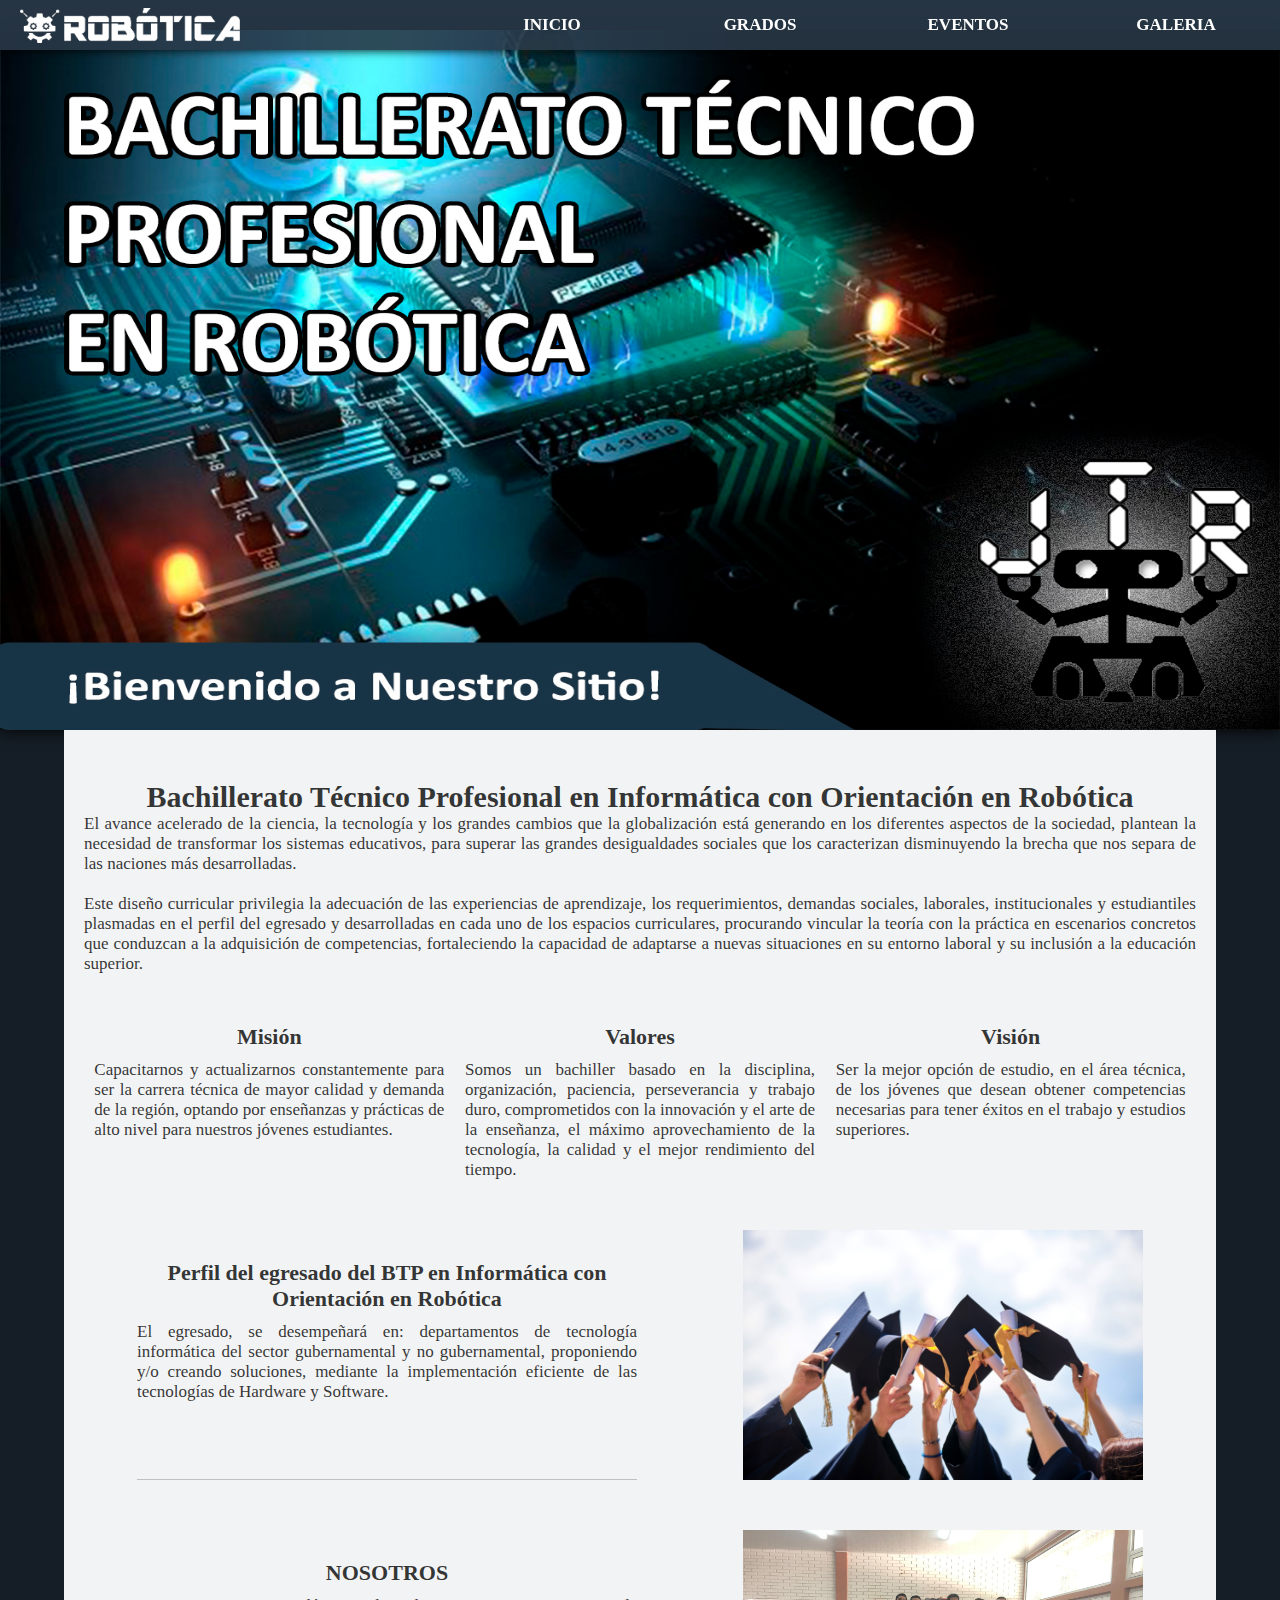
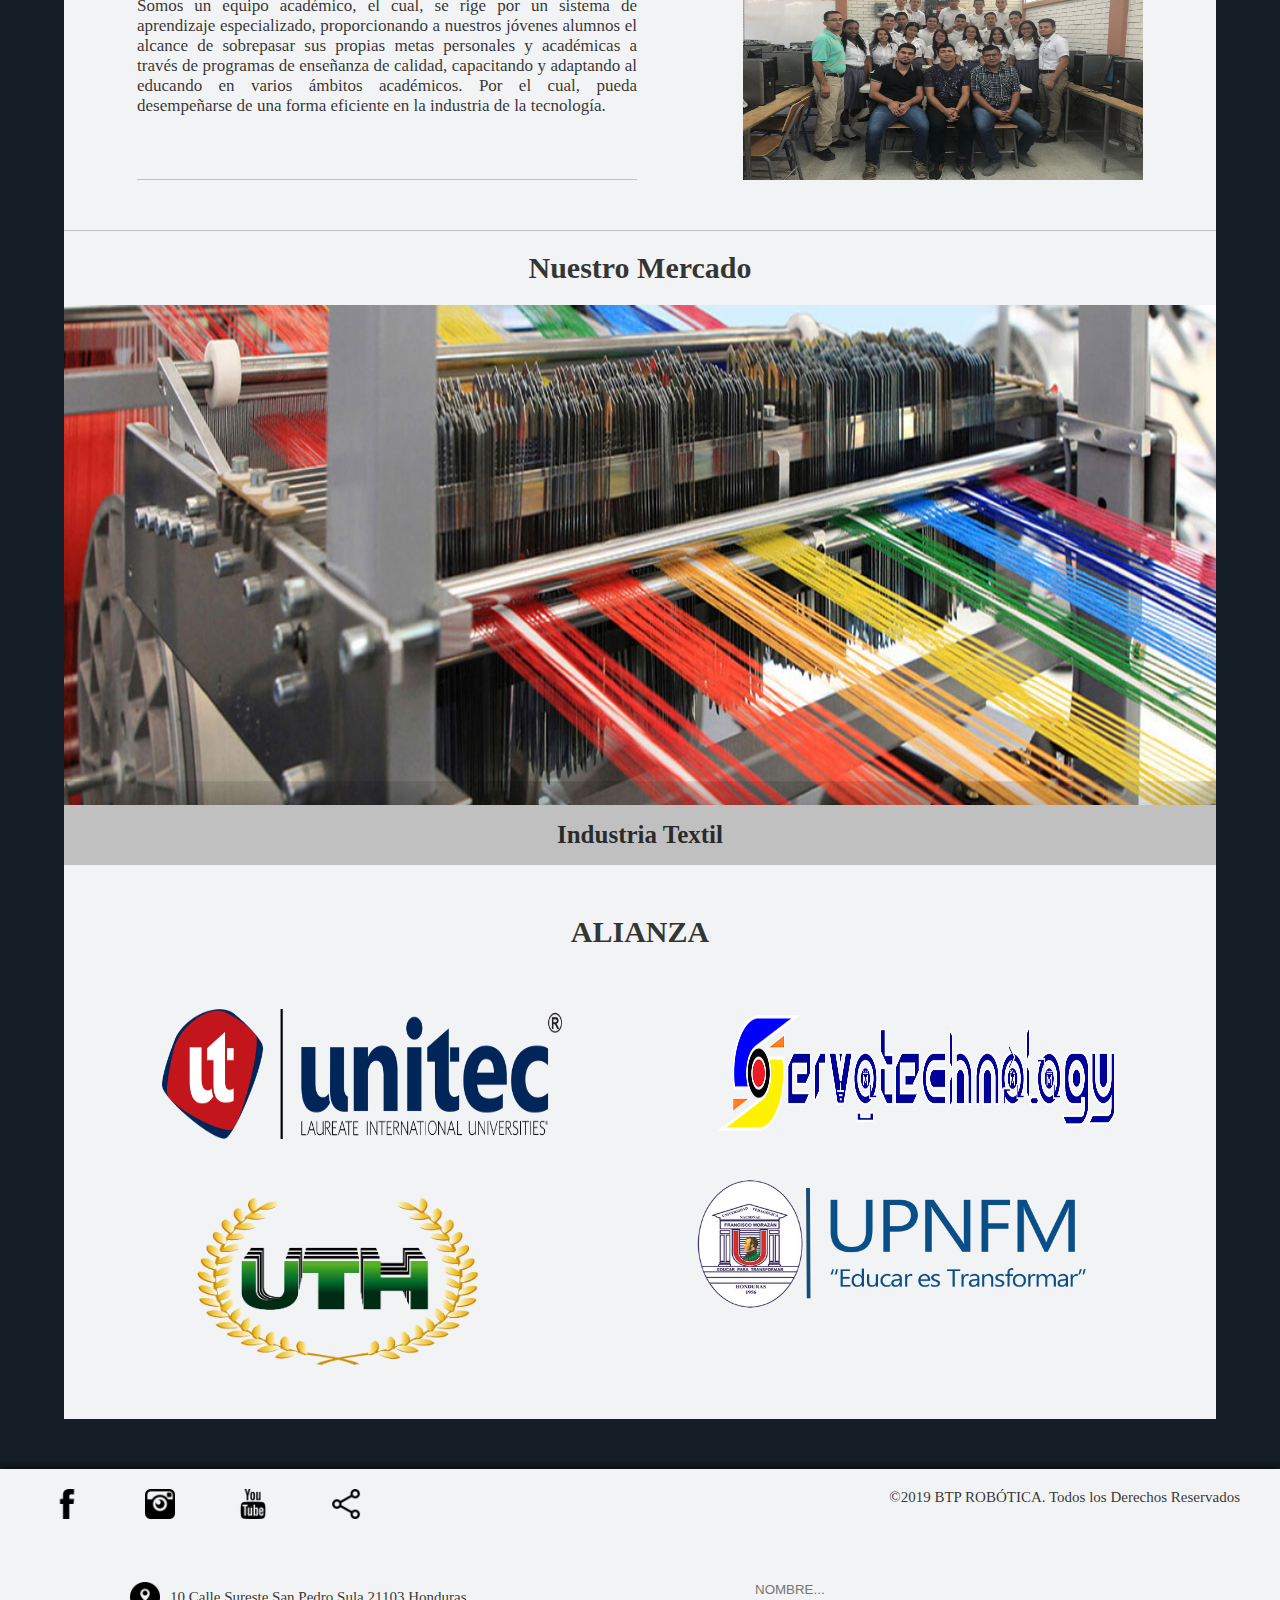
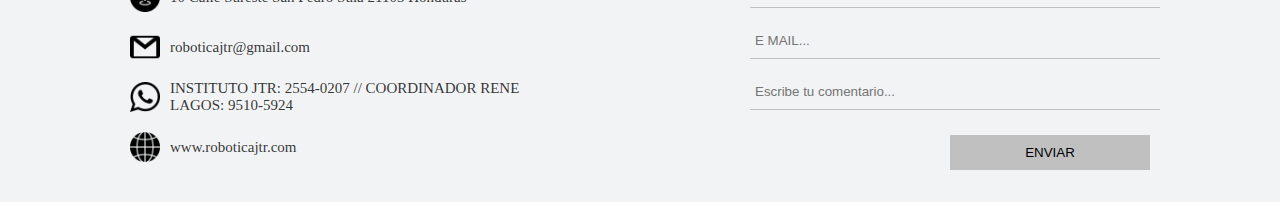
<file: index.html>
<!DOCTYPE html>
<html lang="en">
<head>
  <meta charset="utf-8">
  <title>BTP ROBÓTICA || JTR</title>
  <meta name="viewport" content="width=device-width, initial-scale=1, minimum-scale=1, maximum-scale=1">

  <!-- Link Swiper's CSS -->
  <link rel="stylesheet" href="EstilosCSS/swiper.min.css">
  <link rel="stylesheet" type="text/css" href="EstilosCSS/stilos.css">
  <link rel="stylesheet" type="text/css" href="EstilosCSS/contenidoInicio.css">

  <!-- Demo styles -->
</head>
<body>

  <div class="Presentacion">
    <img src="imgs/suave.jpg">
  </div>

  <div class="header">
      <div id="logo">
        <img src="Otras Imagenes/logito.png" class="imglogo">
      </div>
      <div class="menu_bar">
          <img class="img-bt" id="des" src="Otras Imagenes/images.png">
      </div>
      <nav class="nav">
        <ul class="menu_main">
          <li><a href="index.html" id="bt1">INICIO</a></li>
          <li><a href="Grados3D.html">GRADOS</a>
            <ul class="sub_menu" id="sub_menu">
              <li><a href="#">10° Grado</a></li>
              <li><a href="#">11° Grado</a></li>
              <li><a href="#" id="bt4">12° Grado</a></li>
            </ul>
          </li>
          <!--<li><a href="#" id="bt2">Conocenos</a></li>-->
          <li><a href="Eventos.html" id="bt3">EVENTOS</a></li>
          <li><a href="Galeria.html" id="bt4">GALERIA</a></li>
        </ul>
      </nav>
  </div>

 <div class="contenido">
    <div class="titulo"><h2 align="center">Bachillerato Técnico Profesional en Informática con Orientación en Robótica</h2></div>
    <div class="introduccion">
      <p>
        El avance acelerado de la ciencia, la tecnología y los grandes cambios que la globalización está generando en los diferentes aspectos de la sociedad, plantean la necesidad de transformar los sistemas educativos, para superar las grandes desigualdades sociales que los caracterizan disminuyendo la brecha que nos separa de las naciones más desarrolladas.
        <br><br>
        Este diseño curricular privilegia la adecuación de las experiencias de aprendizaje, los requerimientos, demandas sociales, laborales, institucionales y estudiantiles plasmadas en el perfil del egresado y desarrolladas en cada uno de los espacios curriculares, procurando   vincular la teoría con la práctica en escenarios concretos que conduzcan a la adquisición de competencias, fortaleciendo la capacidad de adaptarse a nuevas situaciones en su entorno  laboral y su inclusión a  la educación superior. 
      </p>
    </div>
  <div class="mision">
      <h1>Misión</h1>
      <p>Capacitarnos y actualizarnos constantemente para ser la carrera técnica de mayor calidad y demanda de la región, optando por enseñanzas y prácticas de alto nivel para nuestros jóvenes estudiantes.</p>
  </div>
  <div class="valores">
      <h1>Valores</h1>
      <p>Somos un bachiller basado en la disciplina, organización, paciencia, perseverancia y trabajo duro, comprometidos con la innovación y el arte de la enseñanza, el máximo aprovechamiento de la tecnología, la calidad y el mejor rendimiento del tiempo.</p>
  </div>
  <div class="vision">
      <h1>Visión</h1>
      <p>Ser la mejor opción de estudio, en el área técnica, de los jóvenes que desean obtener competencias necesarias para tener éxitos en el trabajo y estudios superiores.</p>
  </div>

  <div class="perfil">
    <h1>Perfil del egresado del BTP en Informática con Orientación en Robótica</h1>
    <p>El egresado, se desempeñará en: departamentos de tecnología informática del sector gubernamental y no gubernamental, proponiendo y/o creando soluciones, mediante la implementación eficiente de las tecnologías de Hardware y Software.</p>
  </div>
  <img src="Otras Imagenes/egresado_1.jpg">
  <div class="nosotros">
    <h1>NOSOTROS</h1>
    <p>Somos un equipo académico, el cual, se rige por un sistema de aprendizaje especializado, proporcionando a nuestros jóvenes alumnos el alcance de sobrepasar sus propias metas personales y académicas a través de programas de enseñanza de calidad, capacitando y adaptando al educando en varios ámbitos académicos. Por el cual, pueda desempeñarse de una forma eficiente en la industria de la tecnología.</p>
  </div>
  <img src="galeria/21.jpg">
</div>

  <div class="nuevo-titulo">
    <h3>Nuestro Mercado</h3>
  </div>
  <div class="contenedor2">
    <ul>
      <li><img src="imgs/textil1.jpg" alt=""></li>
      <li><img src="imgs/automotriz.jpg" alt=""></li>
      <li><img src="imgs/maquila2.jpg" alt=""></li>
      <li><img src="imgs/hotel.jpg" alt=""></li>
      <li><img src="imgs/portuaria.jpeg" alt=""></li>
      <li><img src="imgs/Electricidad-y-Electrónica-Industrial.jpeg" alt=""></li>
      <li><img src="imgs/ambiental.jpg" alt=""></li>
      <li><img src="imgs/alimentos_bebidas.jpg" alt=""></li>
    </ul>   
  </div>
  <div class="contenedor3">
    <ul>
      <li>Industria Textil</li>
      <li>Industria Automotriz</li>
      <li>Procesos de Automatización</li>
      <li>Industria Hotelera</li>
      <li>Industria Portuaria</li>
      <li>Electricidad y Electrónica</li>
      <li>Industria Ambiental</li>
      <li>Industria Alimenticia</li>
    </ul>   
  </div>

  <div class="t-alianza"><h3>ALIANZA</h3></div>
  <div class="alianza">
    <img class="wy" src="LOGOS/Logo_UNITEC.png" alt="">
    <img class="wy" src="LOGOS/main.png" alt="">
    <img class="ar" src="LOGOS/Logo UTH 2009.png" alt="">
    <img class="wy" src="LOGOS/encabprinc2.png" alt="">
  </div>
 	

  <div class="pie">
    <div class="redes">
    <a href="https://www.facebook.com/watch/?v=334781033806234"><img class="imgpie" src="pie/logotipo-de-la-carta-de-facebook.png"
    ></a>
    <a href="https://www.instagram.com/roboticajtr/?hl=es-la"><img class="imgpie" src="pie/logotipo-de-instagram.png"></a>
    <a href="https://www.youtube.com/channel/UCF9-OV5fUU_FOaY7LV39YeA"><img class="imgpie" src="pie/logotipo-de-youtube.png"></a>
    <a href="#"><img class="imgpie" src="pie/compartir.png"></a>
    </div>
    <div class="espacio-en-blanco" align="right"><span>©2019 BTP ROBÓTICA. Todos los Derechos Reservados</span></div>
  </div>

  <div class="info">
    <div class="contactos">
      <div class="caja">
        <img src="pie/marcador-de-posicion.png"><span>10 Calle Sureste San Pedro Sula 21103 Honduras</span>
      </div>
      <div class="caja">
        <img src="pie/gmail.png"><span>roboticajtr@gmail.com</span>
      </div>
      <div class="caja">
         <img src="pie/logotipo-de-whatsapp.png"><span>INSTITUTO JTR: 2554-0207 // COORDINADOR RENE LAGOS: 9510-5924</span>
      </div>
      <div class="caja">
         <img src="pie/global.png"><span>www.roboticajtr.com</span>
      </div>
    </div>
    <div class="formulario" align="right">
      <input type="text" id="nombre" placeholder="NOMBRE...">
      <input type="text" id="email" placeholder="E MAIL...">
      <input type="text" id="comentario" placeholder="Escribe tu comentario...">

      <input type="submit" value="ENVIAR" id="enviar">
    </div>
  </div>


  <!-- Swiper JS -->
  <script src="texto.js"></script>
  <script>
    $(document).ready(main);
    var control = 1;

    function main(){
      $('.img-bt').click(function(){
        //$('nav').toggle();

        if(control == 1){
          $('.nav').animate({
            left: '0'
          });
          //document.getElementById("des").style.left = "0"
          control = 0;
        }else{
          $('.nav').animate({
            left: '-100%'
          });
          //document.getElementById("des").style.left = "-100"
          control = 1;
        }
      });
    };
  </script>
</body>
</html>
</file>
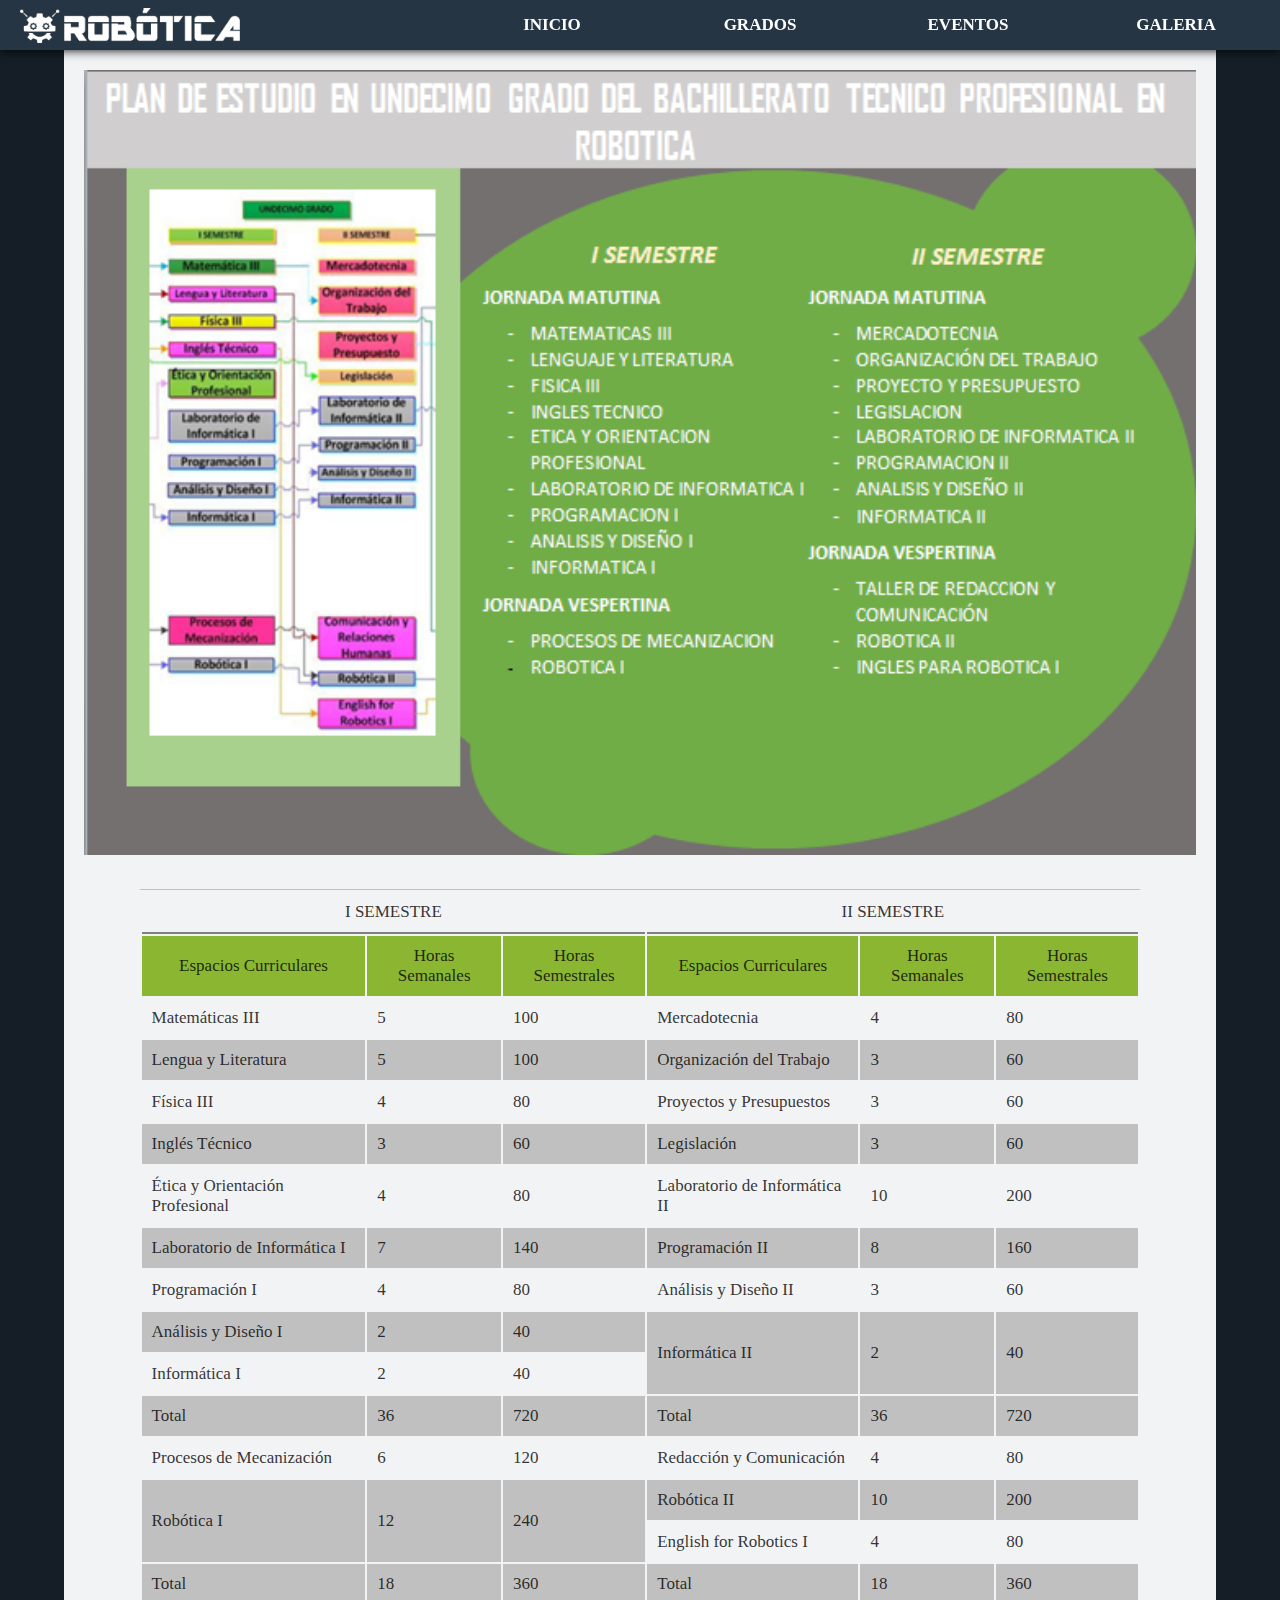
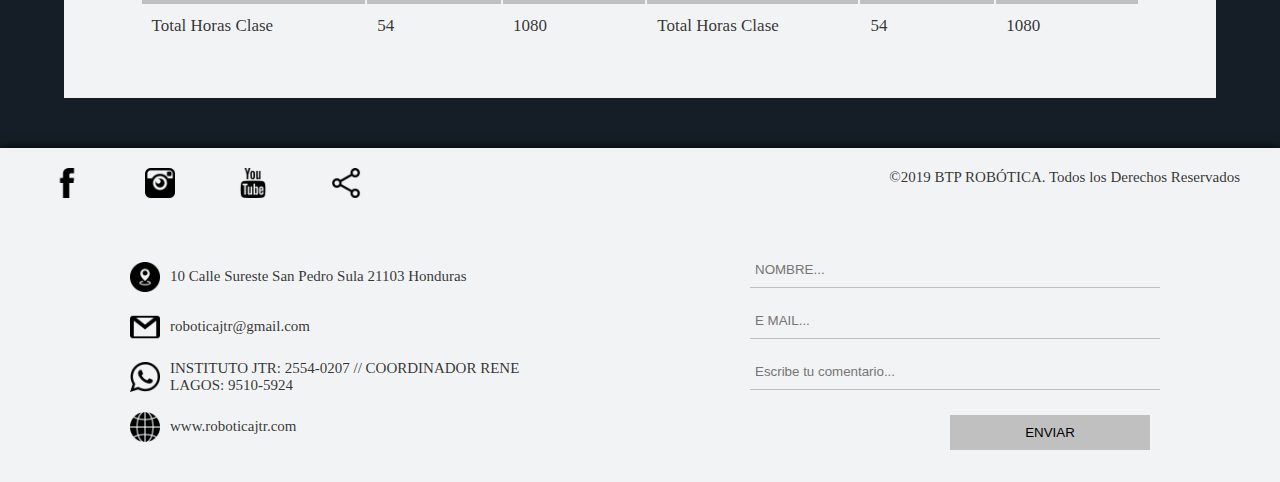
<file: 11_Grado.html>
<!DOCTYPE html>
<html lang="en">
<head>
  <meta charset="utf-8">
  <title>11° Grado || BTP ROBÓTICA</title>
  <meta name="viewport" content="width=device-width, initial-scale=1, minimum-scale=1, maximum-scale=1">

  <link rel="stylesheet" type="text/css" href="EstilosCSS/GradosES.css">

  <!-- Demo styles -->
</head>
<body>
  <div class="header">
      <div id="logo">
        <img src="Otras Imagenes/logito.png" class="imglogo">
      </div>
      <div class="menu_bar">
          <img class="img-bt" id="des" src="Otras Imagenes/images.png">
      </div>
      <nav class="nav">
        <ul class="menu_main">
          <li><a href="index.html" id="bt1">INICIO</a></li>
          <li><a href="Grados3D.html">GRADOS</a>
            <ul class="sub_menu" id="sub_menu">
              <li><a href="#">10° Grado</a></li>
              <li><a href="#">11° Grado</a></li>
              <li><a href="#" id="bt4">12° Grado</a></li>
            </ul>
          </li>
          <!--<li><a href="#" id="bt2">Conocenos</a></li>-->
          <li><a href="Eventos.html" id="bt3">EVENTOS</a></li>
          <li><a href="Galeria.html" id="bt4">GALERIA</a></li>
        </ul>
      </nav>
  </div>

  <div class="contenido">
    <div class="maya">
      <img src="imgs/IMG_UNDECIMO.PNG">
    </div>
     <table border="3">
      <tr class="titulo">
        <td colspan="3" align="center">I SEMESTRE</td>
        <td colspan="3" align="center">II SEMESTRE</td>
      </tr>
      <tr class="blue" id="green">
        <td>Espacios Curriculares</td>
        <td>Horas Semanales</td>
        <td>Horas Semestrales</td>
        <td>Espacios Curriculares</td>
        <td>Horas Semanales</td>
        <td>Horas Semestrales</td>
      </tr>
      <tr>
        <td>Matemáticas III</td>
        <td>5</td>
        <td>100</td>
         <td>Mercadotecnia</td>
        <td>4</td>
        <td>80</td>
      </tr>
      <tr class="gris">
        <td>Lengua y Literatura</td>
        <td>5</td>
        <td>100</td>
         <td>Organización del Trabajo</td>
        <td>3</td>
        <td>60</td>
      </tr>
      <tr>
        <td>Física III</td>
        <td>4</td>
        <td>80</td>
         <td>Proyectos y Presupuestos</td>
        <td>3</td>
        <td>60</td>
      </tr>
      <tr class="gris">
        <td>Inglés Técnico</td>
        <td>3</td>
        <td>60</td>
         <td>Legislación</td>
        <td>3</td>
        <td>60</td>
      </tr>
      <tr>
        <td>Ética y Orientación Profesional</td>
        <td>4</td>
        <td>80</td>
         <td>Laboratorio de Informática II</td>
        <td>10</td>
        <td>200</td>
      </tr>
      <tr class="gris">
        <td>Laboratorio de Informática I</td>
        <td>7</td>
        <td>140</td>
         <td>Programación II</td>
        <td>8</td>
        <td>160</td>
      </tr>
      <tr>
        <td>Programación I</td>
        <td>4</td>
        <td>80</td>
         <td>Análisis y Diseño II</td>
        <td>3</td>
        <td>60</td>
      </tr>
      <tr class="gris">
        <td>Análisis y Diseño I</td>
        <td>2</td>
        <td>40</td>
         <td rowspan="2">Informática II</td>
        <td rowspan="2">2</td>
        <td rowspan="2">40</td>
      </tr>
      <tr>
        <td>Informática I</td>
        <td>2</td>
        <td>40</td>
      </tr>
      <tr class="gris">
        <td>Total</td>
        <td>36</td>
        <td>720</td>
         <td>Total</td>
        <td>36</td>
        <td>720</td>
      </tr>
      <tr>
        <td>Procesos de Mecanización</td>
        <td>6</td>
        <td>120</td>
         <td>Redacción y Comunicación</td>
        <td>4</td>
        <td>80</td>
      </tr>
      <tr class="gris">
        <td rowspan="2">Robótica I</td>
        <td rowspan="2">12</td>
        <td rowspan="2">240</td>
         <td>Robótica II</td>
        <td>10</td>
        <td>200</td>
      </tr>
      <tr>
        <td>English for Robotics I</td>
        <td>4</td>
        <td>80</td>
      </tr>
      <tr class="gris">
        <td>Total</td>
        <td>18</td>
        <td>360</td>
         <td>Total</td>
        <td>18</td>
        <td>360</td>
      </tr>
      <tr>
        <td>Total Horas Clase</td>
        <td>54</td>
        <td>1080</td>
         <td>Total Horas Clase</td>
        <td>54</td>
        <td>1080</td>
      </tr>
    </table>
  </div>


  <div class="pie">
    <div class="redes">
    <a href="https://www.facebook.com/watch/?v=334781033806234"><img class="imgpie" src="pie/logotipo-de-la-carta-de-facebook.png"
    ></a>
    <a href="https://www.instagram.com/roboticajtr/?hl=es-la"><img class="imgpie" src="pie/logotipo-de-instagram.png"></a>
    <a href="https://www.youtube.com/channel/UCF9-OV5fUU_FOaY7LV39YeA"><img class="imgpie" src="pie/logotipo-de-youtube.png"></a>
    <a href="#"><img class="imgpie" src="pie/compartir.png"></a>
    </div>
    <div class="espacio-en-blanco" align="right"><span>©2019 BTP ROBÓTICA. Todos los Derechos Reservados</span></div>
  </div>

  <div class="info">
    <div class="contactos">
      <div class="caja">
        <img src="pie/marcador-de-posicion.png"><span>10 Calle Sureste San Pedro Sula 21103 Honduras</span>
      </div>
      <div class="caja">
        <img src="pie/gmail.png"><span>roboticajtr@gmail.com</span>
      </div>
      <div class="caja">
         <img src="pie/logotipo-de-whatsapp.png"><span>INSTITUTO JTR: 2554-0207 // COORDINADOR RENE LAGOS: 9510-5924</span>
      </div>
      <div class="caja">
         <img src="pie/global.png"><span>www.roboticajtr.com</span>
      </div>
    </div>
    <div class="formulario" align="right">
      <input type="text" id="nombre" placeholder="NOMBRE...">
      <input type="text" id="email" placeholder="E MAIL...">
      <input type="text" id="comentario" placeholder="Escribe tu comentario...">

      <input type="submit" value="ENVIAR" id="enviar">
    </div>
  </div>


  <script src="texto.js"></script>
  <script>
    $(document).ready(main);
    var control = 1;

    function main(){
      $('.img-bt').click(function(){
        //$('nav').toggle();

        if(control == 1){
          $('.nav').animate({
            left: '0'
          });
          //document.getElementById("des").style.left = "0"
          control = 0;
        }else{
          $('.nav').animate({
            left: '-100%'
          });
          //document.getElementById("des").style.left = "-100"
          control = 1;
        }
      });
    };
  </script>
</body>
</html>
</file>
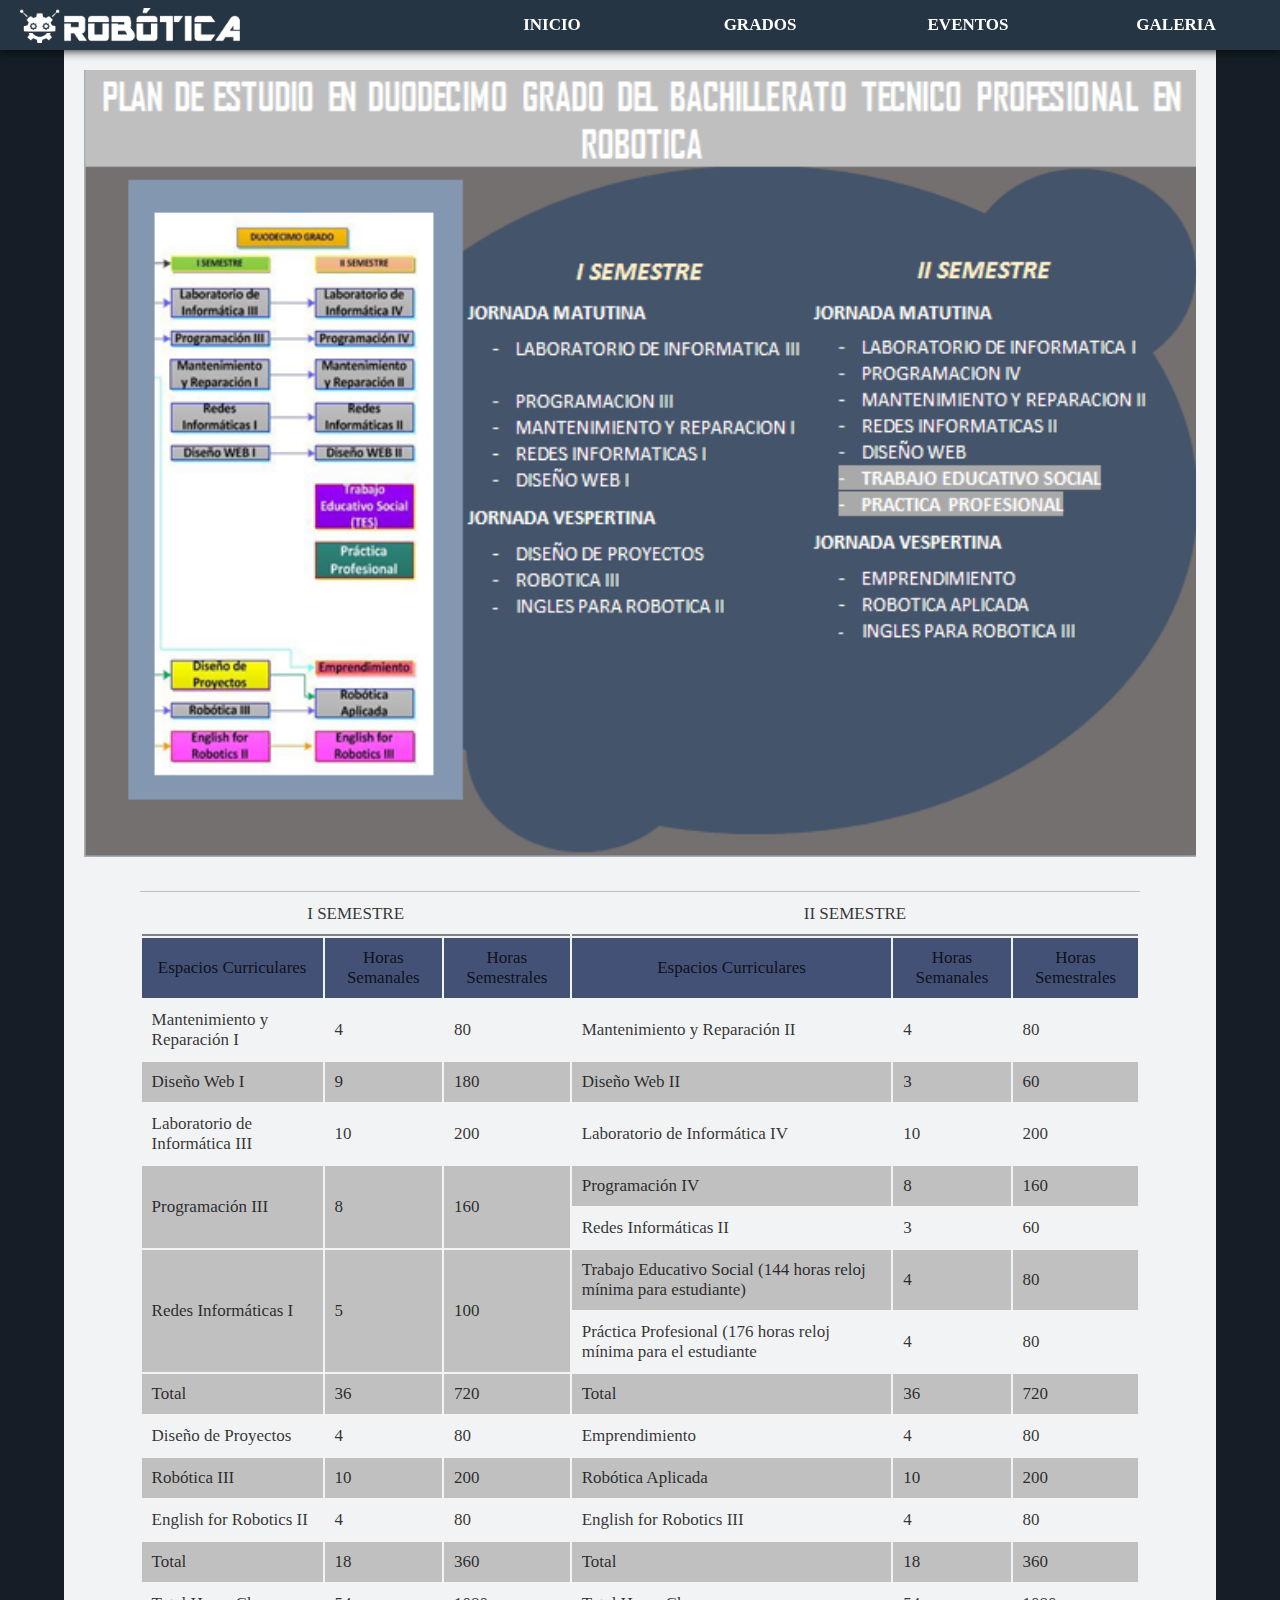
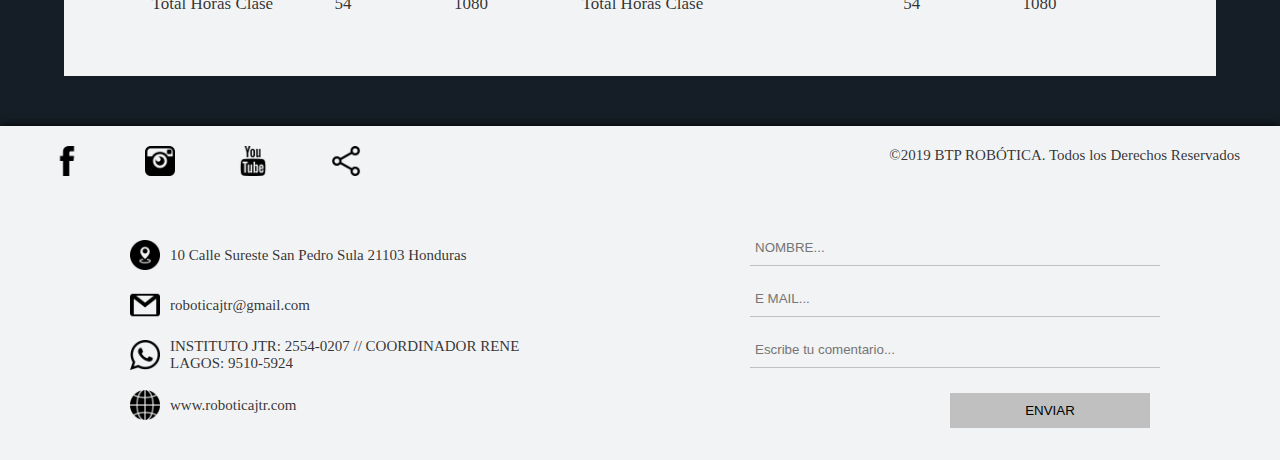
<file: 12_Grado.html>
<!DOCTYPE html>
<html lang="en">
<head>
  <meta charset="utf-8">
  <title>12° Grado || BTP ROBÓTICA</title>
  <meta name="viewport" content="width=device-width, initial-scale=1, minimum-scale=1, maximum-scale=1">

  <link rel="stylesheet" type="text/css" href="EstilosCSS/GradosES.css">

  <!-- Demo styles -->
</head>
<body>
  <div class="header">
      <div id="logo">
        <img src="Otras Imagenes/logito.png" class="imglogo">
      </div>
      <div class="menu_bar">
          <img class="img-bt" id="des" src="Otras Imagenes/images.png">
      </div>
      <nav class="nav">
        <ul class="menu_main">
          <li><a href="index.html" id="bt1">INICIO</a></li>
          <li><a href="Grados3D.html">GRADOS</a>
            <ul class="sub_menu" id="sub_menu">
              <li><a href="#">10° Grado</a></li>
              <li><a href="#">11° Grado</a></li>
              <li><a href="#" id="bt4">12° Grado</a></li>
            </ul>
          </li>
          <!--<li><a href="#" id="bt2">Conocenos</a></li>-->
          <li><a href="Eventos.html" id="bt3">EVENTOS</a></li>
          <li><a href="Galeria.html" id="bt4">GALERIA</a></li>
        </ul>
      </nav>
  </div>

  <div class="contenido">
    <div class="maya">
      <img src="imgs/IMG_DUODECIMO.PNG">
    </div>
   <table border="3">
      <tr class="titulo">
        <td colspan="3" align="center">I SEMESTRE</td>
        <td colspan="3" align="center">II SEMESTRE</td>
      </tr>
      <tr class="blue" id="otro">
        <td>Espacios Curriculares</td>
        <td>Horas Semanales</td>
        <td>Horas Semestrales</td>
        <td>Espacios Curriculares</td>
        <td>Horas Semanales</td>
        <td>Horas Semestrales</td>
      </tr>
      <tr>
        <td>Mantenimiento y Reparación I</td>
        <td>4</td>
        <td>80</td>
         <td>Mantenimiento y Reparación II</td>
        <td>4</td>
        <td>80</td>
      </tr>
      <tr class="gris">
        <td>Diseño Web I</td>
        <td>9</td>
        <td>180</td>
         <td>Diseño Web II</td>
        <td>3</td>
        <td>60</td>
      </tr>
      <tr>
        <td>Laboratorio de Informática III</td>
        <td>10</td>
        <td>200</td>
         <td>Laboratorio de Informática IV</td>
        <td>10</td>
        <td>200</td>
      </tr>
      <tr class="gris">
        <td rowspan="2">Programación III</td>
        <td rowspan="2">8</td>
        <td rowspan="2">160</td>
         <td>Programación IV</td>
        <td>8</td>
        <td>160</td>
      </tr>
      <tr>
        <td>Redes Informáticas II</td>
        <td>3</td>
        <td>60</td>
      </tr>
      <tr class="gris">
        <td rowspan="2">Redes Informáticas I</td>
        <td rowspan="2">5</td>
        <td rowspan="2">100</td>
         <td>Trabajo Educativo Social (144 horas reloj mínima para estudiante)</td>
        <td>4</td>
        <td>80</td>
      </tr>
      <tr>
        <td>Práctica Profesional (176 horas reloj mínima para el estudiante</td>
        <td>4</td>
        <td>80</td>
      </tr>
      <tr class="gris">
        <td>Total</td>
        <td>36</td>
        <td>720</td>
         <td>Total</td>
        <td>36</td>
        <td>720</td>
      </tr>
      <tr>
        <td>Diseño de Proyectos</td>
        <td>4</td>
        <td>80</td>
         <td>Emprendimiento</td>
        <td>4</td>
        <td>80</td>
      </tr>
      <tr class="gris">
        <td>Robótica III</td>
        <td>10</td>
        <td>200</td>
         <td>Robótica Aplicada</td>
        <td>10</td>
        <td>200</td>
      </tr>
      <tr>
        <td>English for Robotics II</td>
        <td>4</td>
        <td>80</td>
         <td>English for Robotics III</td>
        <td>4</td>
        <td>80</td>
      </tr>
      <tr class="gris">
        <td>Total</td>
        <td>18</td>
        <td>360</td>
         <td>Total</td>
        <td>18</td>
        <td>360</td>
      </tr>
      <tr>
        <td>Total Horas Clase</td>
        <td>54</td>
        <td>1080</td>
         <td>Total Horas Clase</td>
        <td>54</td>
        <td>1080</td>
      </tr>
    </table>
  </div>


<div class="pie">
    <div class="redes">
    <a href="https://www.facebook.com/watch/?v=334781033806234"><img class="imgpie" src="pie/logotipo-de-la-carta-de-facebook.png"
    ></a>
    <a href="https://www.instagram.com/roboticajtr/?hl=es-la"><img class="imgpie" src="pie/logotipo-de-instagram.png"></a>
    <a href="https://www.youtube.com/channel/UCF9-OV5fUU_FOaY7LV39YeA"><img class="imgpie" src="pie/logotipo-de-youtube.png"></a>
    <a href="#"><img class="imgpie" src="pie/compartir.png"></a>
    </div>
    <div class="espacio-en-blanco" align="right"><span>©2019 BTP ROBÓTICA. Todos los Derechos Reservados</span></div>
  </div>

  <div class="info">
    <div class="contactos">
      <div class="caja">
        <img src="pie/marcador-de-posicion.png"><span>10 Calle Sureste San Pedro Sula 21103 Honduras</span>
      </div>
      <div class="caja">
        <img src="pie/gmail.png"><span>roboticajtr@gmail.com</span>
      </div>
      <div class="caja">
         <img src="pie/logotipo-de-whatsapp.png"><span>INSTITUTO JTR: 2554-0207 // COORDINADOR RENE LAGOS: 9510-5924</span>
      </div>
      <div class="caja">
         <img src="pie/global.png"><span>www.roboticajtr.com</span>
      </div>
    </div>
    <div class="formulario" align="right">
      <input type="text" id="nombre" placeholder="NOMBRE...">
      <input type="text" id="email" placeholder="E MAIL...">
      <input type="text" id="comentario" placeholder="Escribe tu comentario...">

      <input type="submit" value="ENVIAR" id="enviar">
    </div>
  </div>


  <script src="texto.js"></script>
  <script>
    $(document).ready(main);
    var control = 1;

    function main(){
      $('.img-bt').click(function(){
        //$('nav').toggle();

        if(control == 1){
          $('.nav').animate({
            left: '0'
          });
          //document.getElementById("des").style.left = "0"
          control = 0;
        }else{
          $('.nav').animate({
            left: '-100%'
          });
          //document.getElementById("des").style.left = "-100"
          control = 1;
        }
      });
    };
  </script>
</body>
</html>
</file>
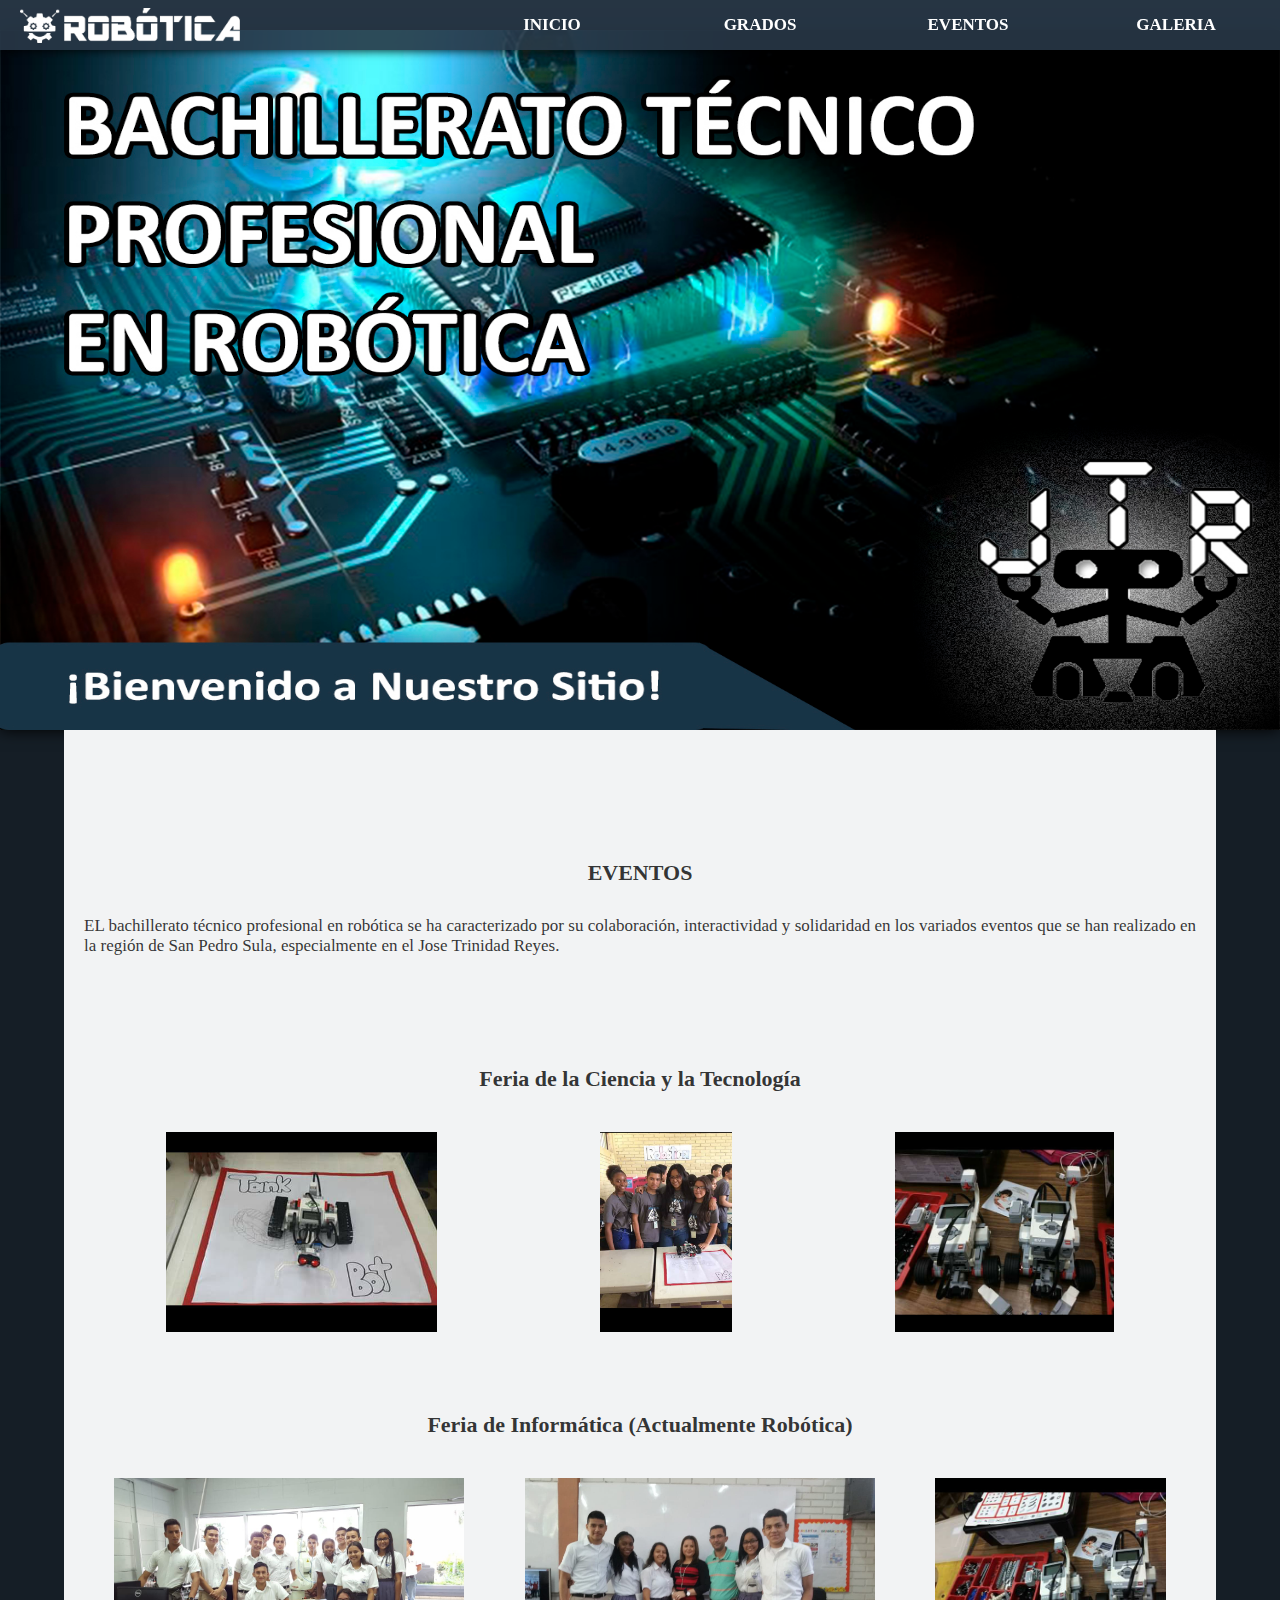
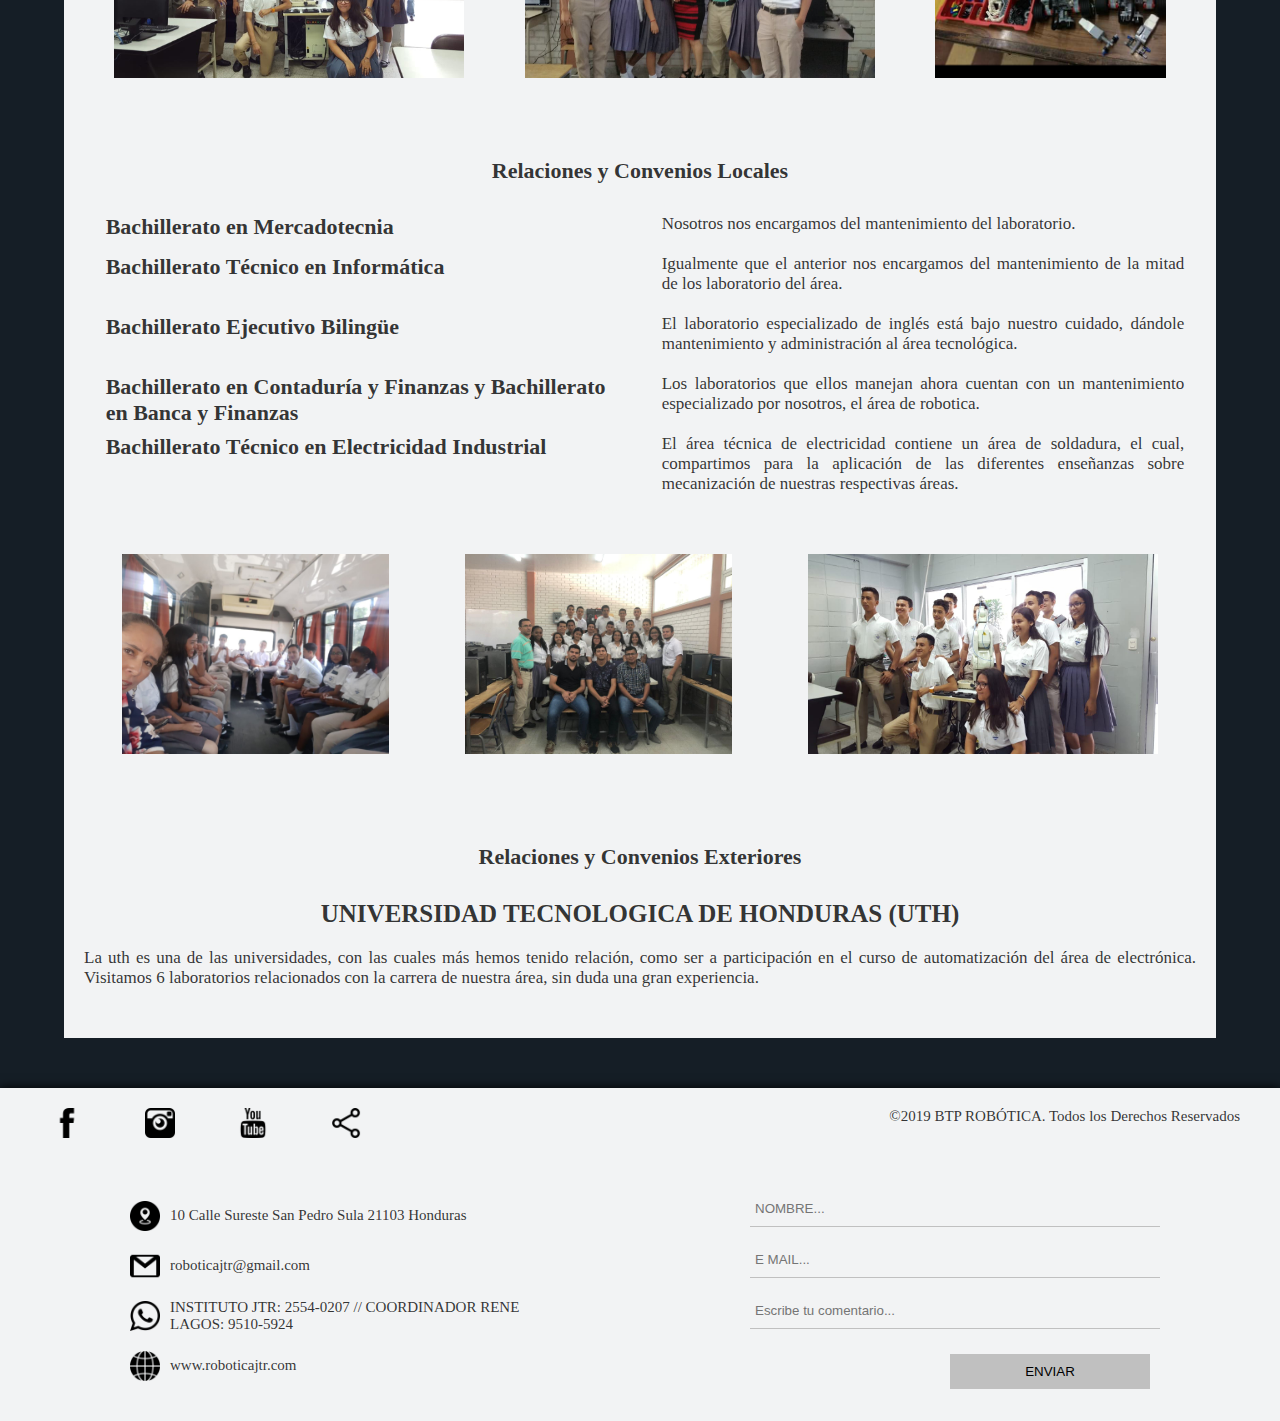
<file: Eventos.html>
<!DOCTYPE html>
<html lang="en">
<head>
  <meta charset="utf-8">
  <title>EVENTOS || BTP ROBÓTICA</title>
  <meta name="viewport" content="width=device-width, initial-scale=1, minimum-scale=1, maximum-scale=1">

  <link rel="stylesheet" type="text/css" href="EstilosCSS/EventosES.css">

  <!-- Demo styles -->

  <!-- Link Swiper's CSS -->
  <link rel="stylesheet" href="EstilosCSS/swiper.min.css">
  <link rel="stylesheet" type="text/css" href="EstilosCSS/stilos.css">
  <link rel="stylesheet" type="text/css" href="EstilosCSS/contenidoInicio.css">

  <!-- Demo styles -->
</head>
<body>


  <div class="Presentacion">
    <img src="imgs/suave.jpg">
  </div>

   <div class="header">
      <div id="logo">
        <img src="Otras Imagenes/logito.png" class="imglogo">
      </div>
      <div class="menu_bar">
          <img class="img-bt" id="des" src="Otras Imagenes/images.png">
      </div>
      <nav class="nav">
        <ul class="menu_main">
          <li><a href="index.html" id="bt1">INICIO</a></li>
          <li><a href="Grados3D.html">GRADOS</a>
            <ul class="sub_menu" id="sub_menu">
              <li><a href="#">10° Grado</a></li>
              <li><a href="#">11° Grado</a></li>
              <li><a href="#" id="bt4">12° Grado</a></li>
            </ul>
          </li>
          <!--<li><a href="#" id="bt2">Conocenos</a></li>-->
          <li><a href="Eventos.html" id="bt3">EVENTOS</a></li>
          <li><a href="Galeria.html" id="bt4">GALERIA</a></li>
        </ul>
      </nav>
  </div>
 
  <div class="contenido">
    <div class="primero">
      <h1>EVENTOS</h1>
      <p>EL bachillerato técnico profesional en robótica se ha caracterizado por su colaboración, interactividad y solidaridad en los variados eventos que se han realizado en la región de San Pedro Sula, especialmente en el Jose Trinidad Reyes.</p>
    </div>
    <div class="feria1">
      <h1>Feria de la Ciencia y la Tecnología</h1>
      <img src="imgs/1.jpg">
      <img src="imgs/2.jpg">
      <img src="imgs/3.jpg">
    </div>
    <div class="feria2">
      <h1>Feria de Informática (Actualmente Robótica)</h1>
      <img src="imgs/10.jpg">
      <img src="imgs/5.jpg">
      <img src="imgs/6.jpg">      
    </div>
    <div class="listado">
      <h1>Relaciones y Convenios Locales</h1>
      <h2>Bachillerato en Mercadotecnia</h2>
      <span>Nosotros nos encargamos del mantenimiento del laboratorio.</span>
      <h2>Bachillerato Técnico en Informática</h2>
      <span>Igualmente que el anterior nos encargamos del mantenimiento de la mitad de los laboratorio del área.</span>
      <h2>Bachillerato Ejecutivo Bilingüe</h2>
      <span>El laboratorio especializado de inglés está bajo nuestro cuidado, dándole mantenimiento y administración al área tecnológica.</span>
      <h2>Bachillerato en Contaduría y Finanzas y Bachillerato en Banca y Finanzas</h2>
      <span>Los laboratorios que ellos manejan ahora cuentan con un mantenimiento especializado por nosotros, el área de robotica.</span>
      <h2>Bachillerato Técnico en Electricidad Industrial</h2>
      <span>El área técnica de electricidad contiene un área de soldadura, el cual, compartimos para la aplicación de las diferentes enseñanzas sobre mecanización de nuestras respectivas áreas.</span>
    </div>
    <div class="mas-imgs">
      <img src="imgs/7.jpg">
      <img src="imgs/8.jpg">
      <img src="imgs/9.jpg">
    </div>
    <div class="uth">
      <h1>Relaciones y Convenios Exteriores</h1>
      <h2>UNIVERSIDAD TECNOLOGICA DE HONDURAS (UTH)</h2>
      <p>La uth es una de las universidades, con las cuales más hemos tenido relación, como ser a participación en el curso de automatización del área de electrónica. Visitamos 6 laboratorios relacionados con la carrera de nuestra área, sin duda una gran experiencia.</p>
    </div>
    <div class="carrucel">
      <h1>Laboratorios Visitados</h1>
      <div class="contenedor2">
        <ul>
          <li><img src="imgs/l1.jpg" alt=""></li>
          <li><img src="imgs/l2.jpg" alt=""></li>
          <li><img src="imgs/l3.jpg" alt=""></li>
          <li><img src="imgs/l4.jpg" alt=""></li>
          <li><img src="imgs/l5.jpg" alt=""></li>
          <li><img src="imgs/l6.jpg" alt=""></li>
        </ul>   
      </div>
      <div class="contenedor3">
        <ul>
          <li>Lab. Especializado en Automatización</li>
          <li>Lab. de Excelencia en Mecatrónica</li>
          <li>Lab. Especializado en Electrónica</li>
          <li>Lab. Especializado en Electricidad Industrial</li>
          <li>Lab. de Física</li>
          <li>Lab. del Área Computacional TIC’S</li>
        </ul>   
      </div>
    </div>
  </div>

  <div class="pie">
    <div class="redes">
    <a href="https://www.facebook.com/watch/?v=334781033806234"><img class="imgpie" src="pie/logotipo-de-la-carta-de-facebook.png"
    ></a>
    <a href="https://www.instagram.com/roboticajtr/?hl=es-la"><img class="imgpie" src="pie/logotipo-de-instagram.png"></a>
    <a href="https://www.youtube.com/channel/UCF9-OV5fUU_FOaY7LV39YeA"><img class="imgpie" src="pie/logotipo-de-youtube.png"></a>
    <a href="#"><img class="imgpie" src="pie/compartir.png"></a>
    </div>
    <div class="espacio-en-blanco" align="right"><span>©2019 BTP ROBÓTICA. Todos los Derechos Reservados</span></div>
  </div>

  <div class="info">
    <div class="contactos">
      <div class="caja">
        <img src="pie/marcador-de-posicion.png"><span>10 Calle Sureste San Pedro Sula 21103 Honduras</span>
      </div>
      <div class="caja">
        <img src="pie/gmail.png"><span>roboticajtr@gmail.com</span>
      </div>
      <div class="caja">
         <img src="pie/logotipo-de-whatsapp.png"><span>INSTITUTO JTR: 2554-0207 // COORDINADOR RENE LAGOS: 9510-5924</span>
      </div>
      <div class="caja">
         <img src="pie/global.png"><span>www.roboticajtr.com</span>
      </div>
    </div>
    <div class="formulario" align="right">
      <input type="text" id="nombre" placeholder="NOMBRE...">
      <input type="text" id="email" placeholder="E MAIL...">
      <input type="text" id="comentario" placeholder="Escribe tu comentario...">

      <input type="submit" value="ENVIAR" id="enviar">
    </div>
  </div>

 <script src="texto.js"></script>
  <script>
    $(document).ready(main);
    var control = 1;

    function main(){
      $('.img-bt').click(function(){
        //$('nav').toggle();

        if(control == 1){
          $('.nav').animate({
            left: '0'
          });
          //document.getElementById("des").style.left = "0"
          control = 0;
        }else{
          $('.nav').animate({
            left: '-100%'
          });
          //document.getElementById("des").style.left = "-100"
          control = 1;
        }
      });
    };
  </script>
</body>
</html>
</file>
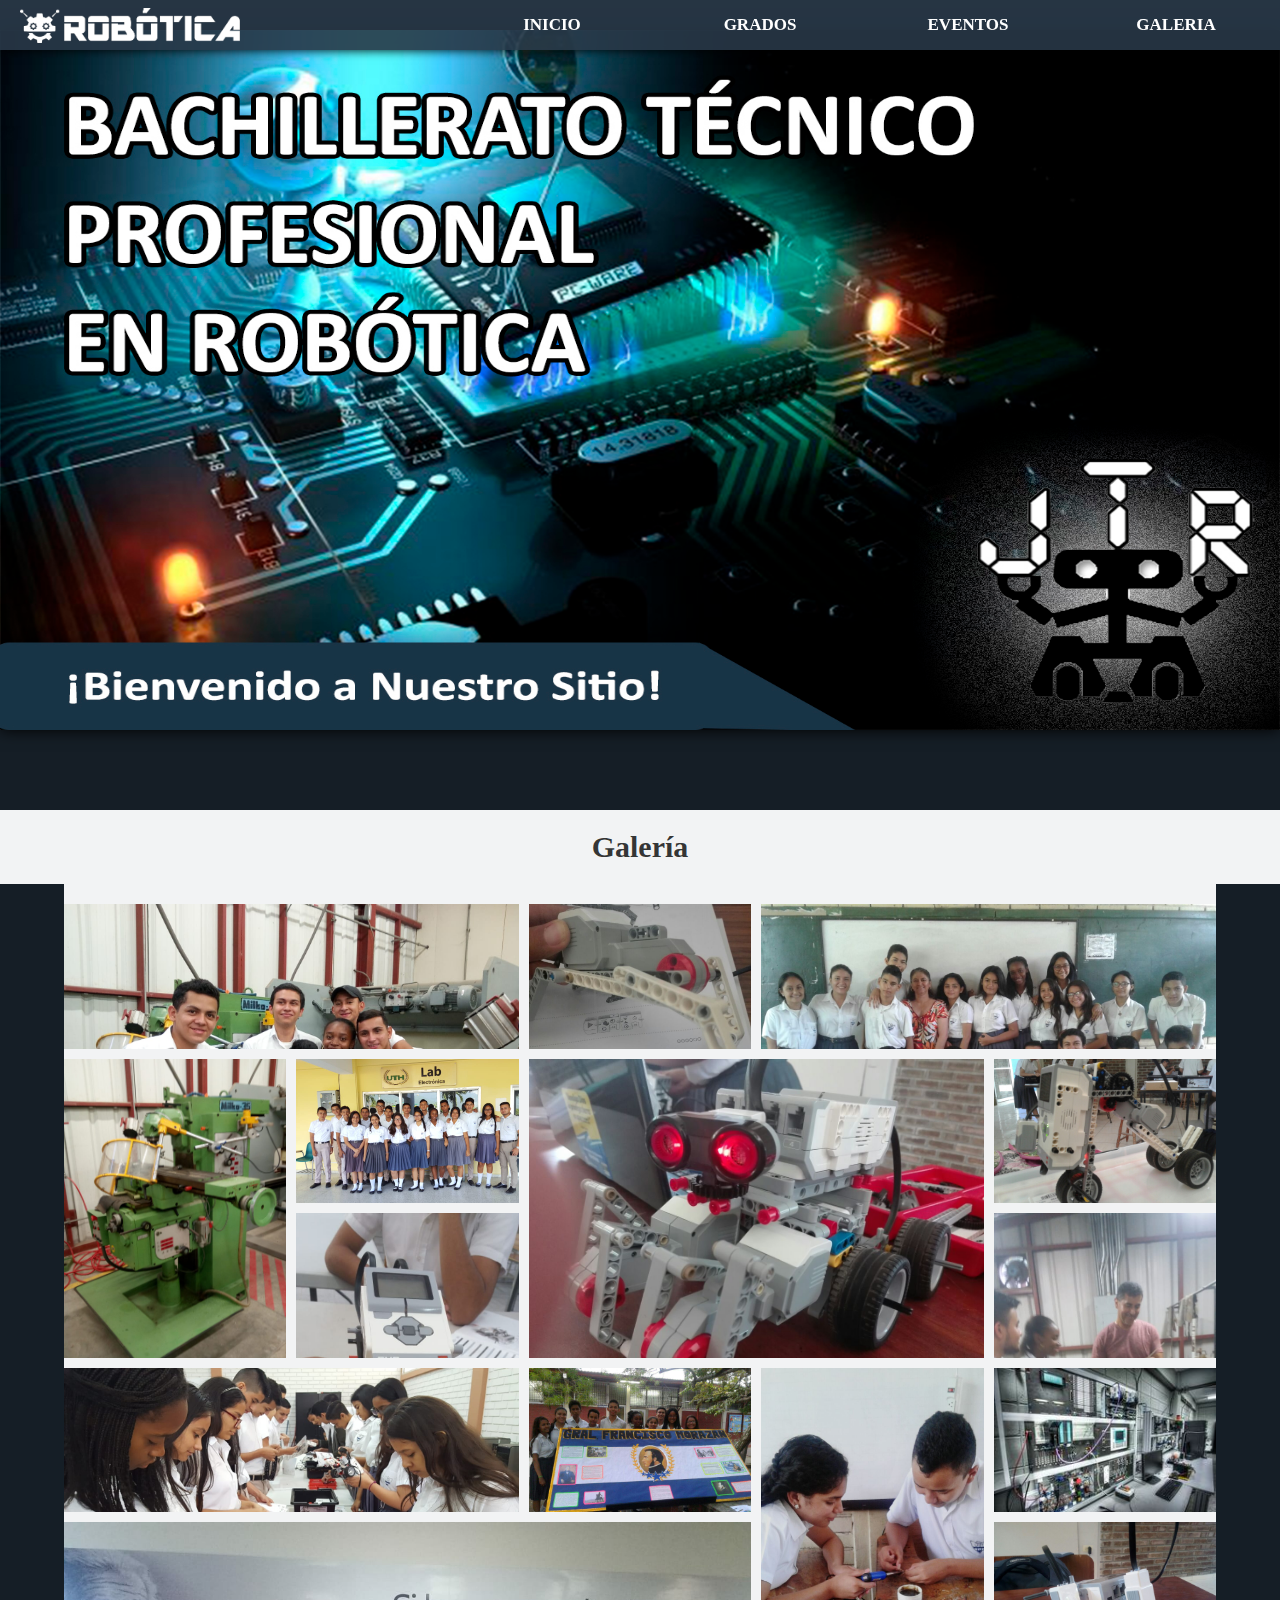
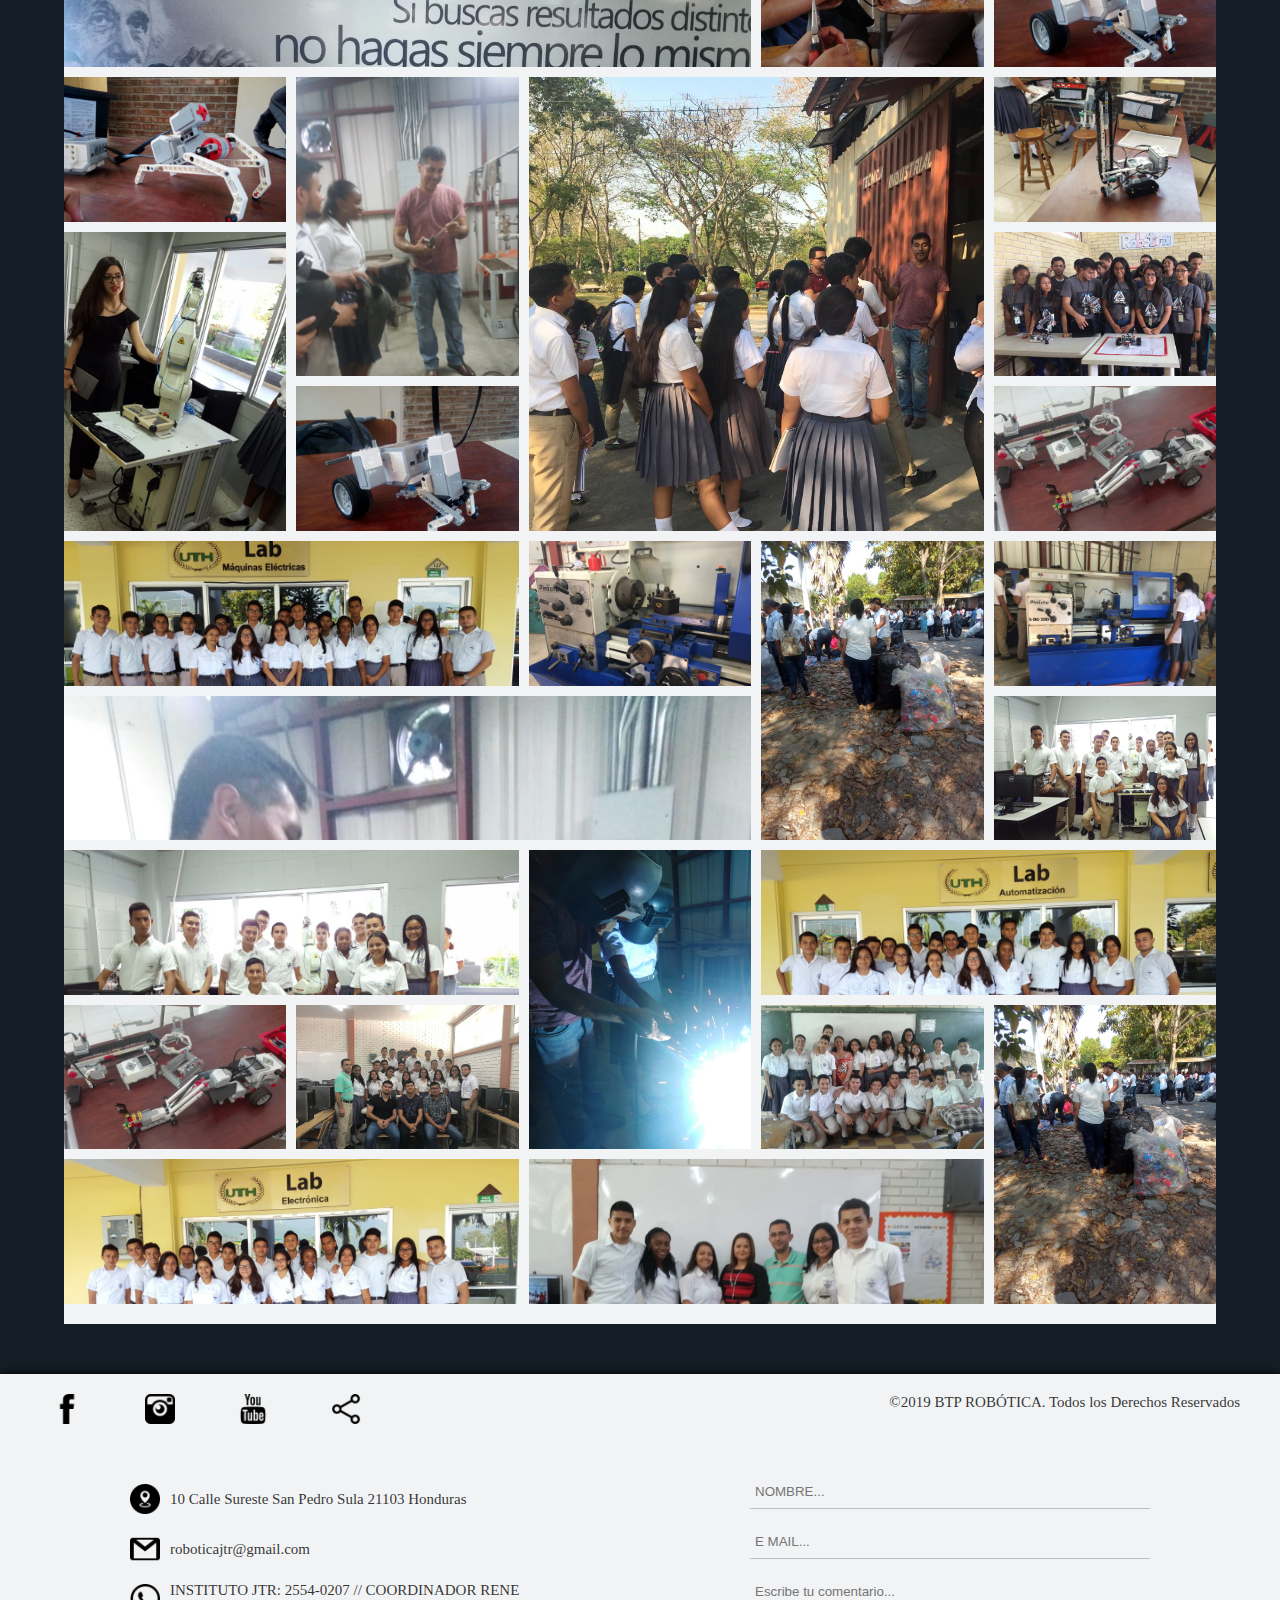
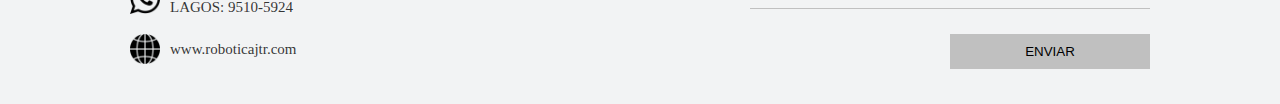
<file: Galeria.html>
<html>
<title>Mosaico</title>
<link rel="stylesheet" type="text/css" href="estilo.css">
<link rel="stylesheet" type="text/css" href="EstilosCSS/menu.css">
<link rel="stylesheet" type="text/css" href="EstilosCSS/pie.css">
<!-- Link Swiper's CSS -->
  <link rel="stylesheet" href="EstilosCSS/swiper.min.css">
  <link rel="stylesheet" type="text/css" href="EstilosCSS/stilos.css">
  <link rel="stylesheet" type="text/css" href="EstilosCSS/contenidoInicio.css">

  <!-- Demo styles -->

<body>

    <div class="Presentacion">
    <img src="imgs/suave.jpg">
  </div>


	 <div class="header">
      <div id="logo">
        <a href="index.html"><img src="Otras Imagenes/logito.png" class="imglogo"></a>
      </div>
      <div class="menu_bar">
          <img class="img-bt" id="des" src="Otras Imagenes/images.png">
      </div>
      <nav class="nav">
        <ul class="menu_main">
          <li><a href="index.html" id="bt1">INICIO</a></li>
          <li><a href="Grados3D.html">GRADOS</a>
            <ul class="sub_menu" id="sub_menu">
              <li><a href="#">10° Grado</a></li>
              <li><a href="#">11° Grado</a></li>
              <li><a href="#" id="bt4">12° Grado</a></li>
            </ul>
          </li>
          <!--<li><a href="#" id="bt2">Conocenos</a></li>-->
          <li><a href="Eventos.html" id="bt3">EVENTOS</a></li>
          <li><a href="Galeria.html" id="bt4">GALERIA</a></li>
        </ul>
      </nav>
  </div>


<h1 class="titulo">Galería</h1>

	<div class="contenedor">


		<div class="img1" onclick="divLogin1()" id="boton">
				<!--<img src="galeria/1.jpg">-->
		</div>
		<div class="img2" onclick="divLogin2()" id="boton">
			<!--<img src="galeria/6.jpg">-->
		</div>

		<div class="img3" onclick="divLogin3()" id="boton">
			<!--<img src="galeria/28.jpg">-->
		</div>
		<div class="img4" onclick="divLogin4()" id="boton"><!--<img src="galeria/5.jpg">--></div>
		<div class="img5" onclick="divLogin5()" id="boton"><!--<img src="galeria/2.jpg">--></div>
		<div class="img6" onclick="divLogin6()" id="boton"><!--<img src="galeria/7.jpg">--></div>
		<div class="img7" onclick="divLogin7()" id="boton"></div>
		<div class="img8" onclick="divLogin8()" id="boton"><!--<img src="galeria/16.jpg">--></div>
		<div class="img9" onclick="divLogin9()" id="boton"><!--<img src="galeria/23.jpg">--></div>
		<div class="img10" onclick="divLogin10()" id="boton"><!--<img src="galeria/18.jpg">--></div>
		<div class="img11" onclick="divLogin11()" id="boton"><!--<img src="galeria/4.jpg">--></div>
		<div class="img12" onclick="divLogin12()" id="boton"><!--<img src="galeria/13.jpg">--></div>
		<div class="img13" onclick="divLogin13()" id="boton"><!--<img src="galeria/1b7c046b3edc594ef5835e527b7a5bde--honduras-tes.jpg">--></div>
		<div class="img14" onclick="divLogin14()" id="boton"></div>
		<div class="img15" onclick="divLogin15()" id="boton"></div>
		<div class="img16" onclick="divLogin16()" id="boton"><!--<img src="galeria/9.jpg">--></div>
		<div class="img17" onclick="divLogin17()" id="boton"><!--<img src="galeria/23.jpg">--></div>
		<div class="img18" onclick="divLogin18()" id="boton"><!--<img src="galeria/3.jpg">--></div>
		<div class="img19" onclick="divLogin19()" id="boton"></div>
		<div class="img20" onclick="divLogin20()" id="boton"><!--<img src="galeria/30.jpg">--></div>
		<div class="img21" onclick="divLogin21()" id="boton"><!--<img src="galeria/14r.jpg">--></div>
		<div class="img22" onclick="divLogin22()" id="boton"><!--<img src="galeria/8.jpg">--></div>
		<div class="img23" onclick="divLogin23()" id="boton"></div>
		<div class="img24" onclick="divLogin24()" id="boton"><!--<img src="galeria/31.jpg">--></div>
		<div class="img25" onclick="divLogin25()" id="boton"><!--<img src="galeria/38.jpg">--></div>
		<div class="img26" onclick="divLogin26()" id="boton"><!--<img src="galeria/26.jpg">--></div>
		<div class="img27" onclick="divLogin27()" id="boton"><!--<img src="galeria/37.jpg">--></div>
		<div class="img28" onclick="divLogin28()" id="boton"></div>
		<div class="img29" onclick="divLogin29()" id="boton"></div>
		<div class="img30" onclick="divLogin30()" id="boton"><!--<img src="galeria/33.jpg">--></div>
		<div class="img31" onclick="divLogin31()" id="boton"><!--<img src="galeria/36.jpg">--></div>
		<div class="img32" onclick="divLogin32()" id="boton"><!--<img src="galeria/32.jpg">--></div>
		<div class="img33" onclick="divLogin33()" id="boton"><!--<img src="galeria/12.jpg">--></div>
		<div class="img34" onclick="divLogin34()" id="boton"><!--<img src="galeria/21.jpg">--></div>
		<div class="img35" onclick="divLogin35()" id="boton"><!--<img src="galeria/5.jpg">--></div>
		<div class="img36" onclick="divLogin36()" id="boton"><!--<img src="galeria/26.jpg">--></div>
		<div class="img37" onclick="divLogin37()" id="boton"><!--<img src="galeria/28.jpg">--></div>
		<div class="img38" onclick="divLogin38()" id="boton"><!--<img src="galeria/20.jpg">--></div>

	</div>
<script type="text/javascript" src="programacion.js" ></script>

	<!--Div diferente para ver si funciona esta tontera-->
<div id="caja">
	<div class="Imagenes1"><img align="center" id="imagen_1" src="galeria/1.jpg"></div>
	<div align="left" id="boton1" onclick="divLogin1_img()">
	</div>
</div>

<div id="caja">
	<div class="Imagenes1"><img align="center" id="imagen_2" src="galeria/6.jpg"></div>
	<div align="left" id="boton2" onclick="divLogin2_img()">
	</div>
</div>

<div id="caja">
	<div class="Imagenes1"><img align="center" id="imagen_3" src="galeria/28.jpg"></div>
	<div align="left" id="boton3" onclick="divLogin3_img()">
	</div>
</div>

<div id="caja">
	<div class="Imagenes1"><img align="center" id="imagen_4" src="galeria/5.jpg"></div>
	<div align="left" id="boton4" onclick="divLogin4_img()">
	</div>
</div>

<div id="caja">
	<div class="Imagenes1"><img align="center" id="imagen_5" src="galeria/2.jpg"></div>
	<div align="left" id="boton5" onclick="divLogin5_img()">
	</div>
</div>

<div id="caja">
	<div class="Imagenes1"><img align="center" id="imagen_6" src="galeria/7.jpg"></div>
	<div align="left" id="boton6" onclick="divLogin6_img()">
	</div>
</div>

<div id="caja">
	<div class="Imagenes1"><img align="center" id="imagen_7" src="galeria/10.jpg"></div>
	<div align="left" id="boton7" onclick="divLogin7_img()">
	</div>
</div>

<div class="pie">
    <div class="redes">
    <a href="https://www.facebook.com/watch/?v=334781033806234"><img class="imgpie" src="pie/logotipo-de-la-carta-de-facebook.png"
    ></a>
    <a href="https://www.instagram.com/roboticajtr/?hl=es-la"><img class="imgpie" src="pie/logotipo-de-instagram.png"></a>
    <a href="https://www.youtube.com/channel/UCF9-OV5fUU_FOaY7LV39YeA"><img class="imgpie" src="pie/logotipo-de-youtube.png"></a>
    <a href="#"><img class="imgpie" src="pie/compartir.png"></a>
    </div>
    <div class="espacio-en-blanco" align="right"><span>©2019 BTP ROBÓTICA. Todos los Derechos Reservados</span></div>
  </div>

  <div class="info">
    <div class="contactos">
      <div class="caja">
        <img src="pie/marcador-de-posicion.png"><span>10 Calle Sureste San Pedro Sula 21103 Honduras</span>
      </div>
      <div class="caja">
        <img src="pie/gmail.png"><span>roboticajtr@gmail.com</span>
      </div>
      <div class="caja">
         <img src="pie/logotipo-de-whatsapp.png"><span>INSTITUTO JTR: 2554-0207 // COORDINADOR RENE LAGOS: 9510-5924</span>
      </div>
      <div class="caja">
         <img src="pie/global.png"><span>www.roboticajtr.com</span>
      </div>
    </div>
    <div class="formulario" align="right">
      <input type="text" id="nombre" placeholder="NOMBRE...">
      <input type="text" id="email" placeholder="E MAIL...">
      <input type="text" id="comentario" placeholder="Escribe tu comentario...">

      <input type="submit" value="ENVIAR" id="enviar">
    </div>
  </div>


  <script src="texto.js"></script>
  <script>
    $(document).ready(main);
    var control = 1;

    function main(){
      $('.img-bt').click(function(){
        //$('nav').toggle();

        if(control == 1){
          $('.nav').animate({
            left: '0'
          });
          //document.getElementById("des").style.left = "0"
          control = 0;
        }else{
          $('.nav').animate({
            left: '-100%'
          });
          //document.getElementById("des").style.left = "-100"
          control = 1;
        }
      });
    };
  </script>


</body>


</html>
</file>
<file: EstilosCSS/stilos.css>
@import url(menu.css);
@import url(pie.css);

body {
      background: #151e26;
      font-family: Helvetica Neue, Helvetica, Arial, sans-serif;
      font-size: 14px;
      color:#000;
      margin: 0;
      padding: 0;
    }
    .swiper-container {
      width: 100%;
      margin-top: 50px;
      padding-bottom: 50px;
    }
    .swiper-slide {
      background-position: center;
      background-size: cover;
      width: 300px;
      height: 300px;
    }

    /*.menu{
      position: fixed;
      top: 0;
      left: 0;
      z-index: 100;  
      width: 100%;
      height: 60px;
      background: silver;
    }*/
</file>
<file: EstilosCSS/contenidoInicio.css>
.contenido{
	display: flex;
	flex-wrap: wrap;
	justify-content: space-around;
	width: 90%;
	margin: 0 auto;
	padding: 50px 20px;
	box-sizing: border-box;
	background: #F2F3F4;
}

.titulo{width: 100%;}

.titulo h2{
	width: 100%;
	color: rgba(0,0,0,.8);
	font-family: Calibri;
	font-weight: 300;
	font-weight: bold;
	font-size: 30px;
	text-align: center;
}

.introduccion{width: 100%;margin-top:0px;}
.introduccion p{
	width: 80%;
	color: rgba(0,0,0,.8);
	font-family: Calibri;
	font-weight: 300;
	font-size: 20px;
	text-align: justify;
}

.mision, .vision, .valores{
	width: 350px;
}

.contenido>div>h1{
	margin-top: 30px;
	padding-top: 20px;
	padding-bottom: 10px;
	width: 100%;
	color: rgba(0,0,0,.8);
	font-family: Calibri;
	font-weight: 300;
	font-weight: bold;
	font-size: 22px;
	text-align: center;
}

.contenido>div>p{
	width: 100%;
	color: rgba(0,0,0,.8);
	font-family: Calibri;
	font-weight: 300;
	font-size: 17px;
	text-align: justify;
}

.perfil, .nosotros{
	border-bottom: solid 1px silver;
	margin-top: 30px;
	width: 500px;
}

.contenido>img{
	margin-top: 50px;
	width: 400px;
	height: 250px;
}
.nuevo-titulo{
	margin: 0px auto;
	border-top: solid 1px silver; 
	background: #F2F3F4;
	width: 90%;
	padding: 20px 0px;
}

.t-alianza{
	margin: 0px auto;
	background: #F2F3F4;
	width: 90%;
	padding-top: 50px;
	padding-bottom: 20px;
}

.alianza{
	display: flex;
	flex-wrap: wrap;
	justify-content: space-around;
	box-sizing: border-box;
	margin: 0px auto;
	background: #F2F3F4;
	width: 90%;
	padding: 20px;
}

.alianza>.wy{
	padding: 20px;
	width: 400px;
	height: 130px;
}

.alianza>.ar{
	padding: 20px;
	width: 300px;
	height: 200px;
}

.nuevo-titulo>h3, .t-alianza>h3{
	font-size: 30px;
	color: rgba(0,0,0,.8);
	font-family: calibri;
	font-weight: bold;
	width: 100%;
	text-align: center;
}

.Presentacion{
	box-shadow: 0px 0px 15px 0px #000;
	margin-top: 30px;
	width: 100%;
	padding: 0;
	max-height: 700px;
	min-height: 200px;
}

.Presentacion>img{
	width: 100%;
	max-height: 700px;
	min-height: 200px;
}

.contenedor2{
	max-height: 500px;
	min-height: 200px;
	width: 90%;
	margin: 0px auto;
	overflow: hidden;
}

.contenedor2 ul{
	display: flex;
	padding: 0%;
	width: 800%;
	animation: cambio 30s infinite alternate;
}

.contenedor2 ul>li{
	width: 100%;
	list-style: none;
}

.contenedor2 ul>li>img{
	width: 100%;
	height: 100%;
}

.contenedor3{
	padding: 0px;
	width: 90%;
	margin: 0px auto;
	overflow: hidden;
}

.contenedor3 ul{
	display: flex;
	padding: 0%;
	width: 800%;
	animation: cambio 30s infinite alternate;
}

.contenedor3 ul>li{
	display: flex;
	align-items: center;
	justify-content: center;
	height: 60px;
	background: silver;
	width: 100%;
	list-style: none;
	font-size: 25px;
	color: rgba(0,0,0,.8);
	font-family: calibri;
	font-weight: bold;
}

@keyframes cambio{
	0% {margin-left:0%;}
	10% {margin-left:0%;}

	12% {margin-left:-100%;}
	22% {margin-left:-100%;}

	24% {margin-left:-200%;}
	34% {margin-left:-200%;}

	36% {margin-left:-300%;}
	46% {margin-left:-300%;}

	48% {margin-left:-400%;}
	58% {margin-left:-400%;}

	60% {margin-left:-500%;}
	70% {margin-left:-500%;}

	72% {margin-left:-600%;}
	84% {margin-left:-600%;}

	86% {margin-left:-700%;}
	100% {margin-left:-700%;}
}

@media screen and (max-width: 400px) {
	.alianza>.wy{
		padding: 20px;
		width: 200px;
		height: 45px;
	}

	.alianza>.ar{
		padding: 20px;
		width: 150px;
		height: 100px;
	}

	.contenido>img{
		margin-top: 50px;
		width: 300px;
		height: 200px;
	}

	.perfil, .nosotros{
		border-bottom: none;
		border-top: 1px solid silver;
	}
	.contenedor3 ul>li{
		font-size: 20px;
	}
}

@media screen and (max-width: 830px) {
	.mision, .vision, .valores{
		width: 500px;
	}
	.perfil, .nosotros{
		border-bottom: none;
		border-top: 1px solid silver;
	}
	.alianza>.wy{
		padding: 20px;
		width: 200px;
		height: 45px;
	}

	.alianza>.ar{
		padding: 20px;
		width: 150px;
		height: 100px;
	}
}
</file>
<file: EstilosCSS/GradosES.css>
@import url(menu.css);
@import url(pie.css);


body{
	background: #151e26;
}

.contenido{
	background: #F2F3F4;
	width: 90%;
	margin: 50px auto;
	display: flex;
	flex-wrap: wrap;
	justify-content: space-between;
	padding: 20px;
	box-sizing: border-box;
}

.maya{
	width: 100%;
	max-height: 800px;
	min-height: 100px;
}

.maya>img{
	width: 100%;
	max-height: 800px;
	min-height: 200px;
}

table{
	margin:30px auto;
	width: 90%;
	border:none;
	border-top: solid 1px silver;
}

td{
	margin: 0;
	border: none;
	color: rgba(0,0,0,.8);
	font-family: calibri;
	font-size: 17px;
	padding: 10px;
}

.titulo>td{
	border-bottom: 2px solid gray;
}

#otro{
	background: #445177;
}
#blue{
	background: lightblue;
}

.blue>td{
	text-align: center;
}

#green{
	background: #8BB632; 
}
.gris{
	background: silver;
}

@media screen and (max-width: 800px) {
	td{
		font-size: 13px;
		padding: 5px;
	}
}

@media screen and (max-width: 550px) {
	td{
		font-size: 10px;
		padding: 2px;
	}
}


















/*Otras cosas*/
.bt > .cajita{
	width: 100%;
	height: 100%;
	color:white;
	text-decoration: none;
	text-align: center;
	background-color: red;
	display: flex;
	align-items:center;
	justify-content:center;
	font-family: calibri;
	font-size: 25px;
}
.bt{
	width: 150px;
	height: 80px;
	background-color: yellow;
	margin: 40px 0px;
}
.bt2 > .cajita2{
	width: 100%;
	height: 100%;
	color:white;
	text-decoration: none;
	text-align: center;
	background-color: red;
	display: flex;
	align-items:center;
	justify-content:center;
	font-family: calibri;
	font-size: 25px;
}

.bt2{
	width: 150px;
	height: 80px;
	background-color: yellow;
	margin: 20px 0px;
}

.cajita:hover{
	background-color: darkred;
}
</file>
<file: EstilosCSS/EventosES.css>
@import url(menu.css);
@import url(pie.css);

body{background: #E5E7E9;}
.contenido{
	display: flex;
	flex-wrap: wrap;
	justify-content: space-around;
	box-sizing: border-box;
	width: 90%;
	padding: 30px;
	margin: 50px auto;
	background: #F2F3F4;
}

.primero{
	width: 100%;
	box-sizing: border-box;
	margin: 30px auto;
}

.primero>h1, .feria1>h1, .feria2>h1, .uth>h1{
	margin-bottom: 20px;
	width: 100%;
	color: rgba(0,0,0,.8);
	font-family: Calibri;
	font-weight: 300;
	font-weight: bold;
	font-size: 30px;
	text-align: center;
}

.primero>p, .uth>p{
	width: 100%;
	color: rgba(0,0,0,.8);
	font-family: Calibri;
	font-weight: 300;
	font-size: 20px;
	text-align: justify;
}

.feria1, .feria2, .mas-imgs{
	display: flex;
	flex-wrap: wrap;
	justify-content: space-around;
	box-sizing: border-box;
	width: 100%;
	margin-top: 30px;
}

.feria1>img, .feria2>img, .mas-imgs>img{
	max-width: 350px;
	min-width: 100px;
	max-height: 200px;
	min-height: 50px;
	margin-top: 10px;
}

.listado{
	margin-top:30px;
	width: 100%;
	display: flex;
	flex-wrap: wrap;
	justify-content: space-around;
	box-sizing: border-box;
}

.listado>h1, .uth>h2, .carrucel>h1{
	margin-bottom: 20px;
	width: 100%;
	color: rgba(0,0,0,.8);
	font-family: Calibri;
	font-weight: 300;
	font-weight: bold;
	font-size: 25px;
	text-align: center;
}

.listado>h2{
	padding: 0px 10px;
	width: 47%;
	color: rgba(0,0,0,.8);
	font-family: Calibri;
	font-weight: 300;
	font-weight: bold;
	font-size: 22px;
	text-align: left;
}

.listado>span{
	margin-bottom: 20px;
	width: 47%;
	color: rgba(0,0,0,.8);
	font-family: Calibri;
	font-weight: 300;
	font-size: 17px;
	text-align: justify;
}

.uth{
	margin-top: 40px;
	width: 100%;
}

.carrucel{
	width: 100%;
	margin-top: 30px;
	display: none;
}
.carrucel .contenedor2{
	max-height: 500px;
	min-height: 100px;
	width: 90%;
	margin: 0px auto;
	overflow: hidden;
}

.carrucel .contenedor2 ul{
	display: flex;
	padding: 0%;
	width: 600%;
	animation: cambio 20s infinite alternate;
}

.carrucel .contenedor2 ul>li{
	width: 100%;
	list-style: none;
}

.carrucel .contenedor2 ul>li>img{
	width: 100%;
	height: 100%;
}

.carrucel .contenedor3{
	padding: 0px;
	width: 90%;
	margin: 0px auto;
	overflow: hidden;
}

.carrucel .contenedor3 ul{
	display: flex;
	padding: 0%;
	width: 600%;
	animation: cambio 20s infinite alternate;
}

.carrucel .contenedor3 ul>li{
	display: flex;
	align-items: center;
	justify-content: center;
	height: 60px;
	background: silver;
	width: 100%;
	list-style: none;
	font-size: 25px;
	color: rgba(0,0,0,.8);
	font-family: calibri;
	font-weight: bold;
}

@keyframes cambio{
	0% {margin-left:0%;}
	14% {margin-left:0%;}

	18% {margin-left:-100%;}
	32% {margin-left:-100%;}

	36% {margin-left:-200%;}
	50% {margin-left:-200%;}

	54% {margin-left:-300%;}
	66% {margin-left:-300%;}

	70% {margin-left:-400%;}
	84% {margin-left:-400%;}

	88% {margin-left:-500%;}
	100% {margin-left:-500%;}
}

@media screen and (max-width: 830px) {
	.primero>h1, .feria1>h1, .feria2>h1, .uth>h1{
		font-size: 25px;
	}

	.carrucel .contenedor3 ul>li{
		font-size: 17px;
	}
}

@media screen and (max-width: 480px) {
	.carrucel .contenedor3 ul>li{
		font-size: 15px;
	}
}

@media screen and (max-width: 440px) {
	.primero>h1, .feria1>h1, .feria2>h1, .uth>h1{
		font-size: 20px;
	}
	.listado>h1, .uth>h2, .carrucel>h1{
		font-size: 18px;
	}

	.listado>h2{
		width: 100%;
		font-size: 17px;
	}

	.listado>span{
		width: 100%;
		font-size: 15px;
		border-bottom: solid 1px silver;
	}
	@media screen and (max-width: 480px) {
	.carrucel .contenedor3 ul>li{
		font-size: 12px;
	}
}
</file>
<file: estilo.css>
*{
	padding: 0px;
	margin: 0px;
}
body{background: #E5E7E9;}
.titulo{
    width: 90%;
    padding: 20px;
    box-sizing:border-box;
    margin: auto;
    margin-top: 80px;
    font-family: calibri;
    text-align: center;
    font-size: 30px;
    color:rgba(0,0,0, .8);
    font-weight: bold;
    background: #F2F3F4;

}
.contenedor{
    padding: 20px 0px;
    background: #F2F3F4;
	width: 90%;
	height: 2000px;
	margin: 0px auto;
	display: grid;
	grid-gap:10px;
	grid-template-rows:repeat(13,1fr);
	grid-template-columns:repeat(5,1fr);
	grid-template-areas:
	"sp1  sp1  sp2  sp4  sp4"
	"sp5  sp3  sp6  sp6  sp7"
	"sp5  sp8  sp6  sp6  sp9"
	"sp10 sp10 sp11 sp12 sp13"
	"sp14 sp14 sp14 sp12 sp15"
	
	"sp16 sp17 sp18 sp18 sp19"
	"sp20 sp17 sp18 sp18 sp21"
	"sp20 sp22 sp18 sp18 sp23"
	"sp24 sp24 sp25 sp26 sp27"
	"sp28 sp28 sp28 sp26 sp29"

	"sp30 sp30 sp31 sp32 sp32"
	"sp33 sp34 sp31 sp35 sp36"
	"sp37 sp37 sp38 sp38 sp36"
	;
}


@media screen and (max-width: 400px) {
	.contenedor{
		width: 90%;
		height: 4300px;
		margin: 50px auto;
		display: grid;
		grid-gap:10px;
		grid-template-rows:repeat(27,1fr);
		grid-template-columns:repeat(2,1fr);
		grid-template-areas:
		"sp1 sp2"
		"sp3 sp2"
		"sp4 sp5"
		"sp4 sp6"
		"sp7 sp7"

		"sp8 sp9"
		"sp10 sp9"
		"sp11 sp12"
		"sp11 sp13"
		"sp14 sp14"

		"sp15 sp16"
		"sp17 sp16"
		"sp18 sp19"
		"sp18 sp20"
		"sp21 sp21"

		"sp22 sp23"
		"sp24 sp23"
		"sp25 sp26"
		"sp25 sp27"
		"sp28 sp28"

		"sp29 sp30"
		"sp31 sp30"
		"sp32 sp33"
		"sp32 sp34"
		"sp35 sp35"

		"sp36 sp37"
		"sp38 sp37"
		;
	}
}

.contenedor > div{
	/*width: 100%;
	height: 100%;*/
	background-size: cover;
	background-color: rgba(40,55,71, .9);
}

.contenedor > div>img{
	width: 100%;
	height:100%;
}
#boton:hover{
	cursor: pointer;
}
.img1{
	grid-area:sp1;
	background-image: url(galeria/1.jpg);
}
.img2{
	grid-area:sp2;
	background-image: url(galeria/6.jpg);
}
.img3{
	grid-area:sp3;
	background-image: url(galeria/28.jpg);
}
.img4{
	grid-area:sp4;
	background-image: url(galeria/5.jpg);
}
.img5{
	grid-area:sp5;
	background-image: url(galeria/2.jpg);
}
.img6{
	grid-area:sp6;
	background-image: url(galeria/7.jpg);
}
.img7{
	grid-area:sp7;
	background-image: url(galeria/10.jpg);
}
.img8{
	grid-area:sp8;
	background-image: url(galeria/16.jpg);
}
.img9{
	grid-area:sp9;
	background-image: url(galeria/23.jpg);
}
.img10{
	grid-area:sp10;
	background-image: url(galeria/18.jpg);
}
.img11{
	grid-area:sp11;
	background-image: url(galeria/4.jpg);
}
.img12{
	grid-area:sp12;
	background-image: url(galeria/13.jpg);
}
.img13{
	grid-area:sp13;
	background-image: url(galeria/1b7c046b3edc594ef5835e527b7a5bde--honduras-tes.jpg);
}
.img14{
	grid-area:sp14;
	background-image: url(galeria/15.jpg);
}
.img15{
	grid-area:sp15;
	background-image: url(galeria/8.jpg);	
}
.img16{
	grid-area:sp16;
	background-image: url(galeria/9.jpg);
}
.img17{
	grid-area:sp17;
	background-image: url(galeria/23.jpg);
}
.img18{
	grid-area:sp18;
	background-image: url(galeria/3.jpg);
}
.img19{
	grid-area:sp19;
	background-image: url(galeria/11.jpg);
}
.img20{
	grid-area:sp20;
	background-image: url(galeria/30.jpg);
}
.img21{
	grid-area:sp21;
	background-image: url(galeria/14r.jpg);
}
.img22{
	grid-area:sp22;
	background-image: url(galeria/8.jpg);
}
.img23{
	grid-area:sp23;
	background-image: url(galeria/12.jpg);
}
.img24{
	grid-area:sp24;
	background-image: url(galeria/31.jpg);
}
.img25{
	grid-area:sp25;
	background-image: url(galeria/38.jpg);
}
.img26{
	grid-area:sp26;
	background-image: url(galeria/26.jpg);
}
.img27{
	grid-area:sp27;
	background-image: url(galeria/37.jpg);
}
.img28{
	grid-area:sp28;
	background-image: url(galeria/35.jpg);

}
.img29{
	grid-area:sp29;
	background-image: url(galeria/33.jpg);
}
.img30{
	grid-area:sp30;
	background-image: url(galeria/33.jpg);
}
.img31{
	grid-area:sp31;
	background-image: url(galeria/36.jpg);
}
.img32{
	grid-area:sp32;
	background-image: url(galeria/32.jpg);
}
.img33{
	grid-area:sp33;
	background-image: url(galeria/12.jpg);
}
.img34{
	grid-area:sp34;
	background-image: url(galeria/21.jpg);
}
.img35{
	grid-area:sp35;
	background-image: url(galeria/5.jpg);
}
.img36{
	grid-area:sp36;
	background-image: url(galeria/26.jpg);
}
.img37{
	grid-area:sp37;
	background-image: url(galeria/28.jpg);
}
.img38{
	grid-area:sp38;
	background-image: url(galeria/20.jpg);
}



#caja{
    width: 100%;
    height: 0px;
    background-color: black;
    background: rgba(0,0,0, .90);
    /*box-shadow: 10px 10px 3px #D8D8D8;*/
    transition: height .4s;
    position: fixed;
    top:50px;
    z-index: 1000;
    /*opacity: 0.9;*/
}

.Imagenes1{
	top:50px;
	width: 100%;
    height: 0px;
    /*box-shadow: 10px 10px 3px #D8D8D8;*/
    position: absolute;
	display: flex;
	align-items:center;
	justify-content:center;
}

#boton1 {
	margin-left: 96%;
    top: 0;
    background: black;
    width: 100px;
    height: 200px;
    cursor: pointer;
    display: none;
    border-radius: 10px;
    color:white;
    font-family: Arial;
    font-size: 60px;
}
#boton1::before{
    content: 'x';
}
#boton5::before{
    content: 'x';
}
#boton2{
	margin-left: 96%;
    top: 0;
    background: black;
    width: 100px;
    height: 200px;
    cursor: pointer;
    display: none;
    border-radius: 10px;
    color:white;
    font-family: Arial;
    font-size: 60px;
}
#boton2::before{
    content: 'x';
}

#boton3{
	margin-left: 96%;
    top: 0;
    background: black;
    width: 100px;
    height: 200px;
    cursor: pointer;
    display: none;
    border-radius: 10px;
    color:white;
    font-family: Arial;
    font-size: 60px;
}
#boton3::before{
    content: 'x';
}

#boton4{
	margin-left: 96%;
    top: 0;
    background: black;
    width: 100px;
    height: 200px;
    cursor: pointer;
    display: none;
    border-radius: 10px;
    color:white;
    font-family: Arial;
    font-size: 60px;
}
#boton4::before{
    content: 'x';
}

#boton5{
	margin-left: 96%;
    top: 0;
    background: black;
    width: 100px;
    height: 200px;
    cursor: pointer;
    display: none;
    border-radius: 10px;
    color:white;
    font-family: Arial;
    font-size: 60px;
}
#boton5::before{
    content: 'x';
}

#boton6{
	margin-left: 96%;
    top: 0;
    background: black;
    width: 100px;
    height: 200px;
    cursor: pointer;
    display: none;
    border-radius: 10px;
    color:white;
    font-family: Arial;
    font-size: 60px;
}
#boton6::before{
    content: 'x';
}

#boton7{
	margin-left: 96%;
    top: 0;
    background: black;
    width: 100px;
    height: 200px;
    cursor: pointer;
    display: none;
    border-radius: 10px;
    color:white;
    font-family: Arial;
    font-size: 60px;
}
#boton7::before{
    content: 'x';
}

#boton8{
	margin-left: 96%;
    top: 0;
    background: black;
    width: 100px;
    height: 200px;
    cursor: pointer;
    display: none;
    border-radius: 10px;
    color:white;
    font-family: Arial;
    font-size: 60px;
}
#boton8::before{
    content: 'x';
}

#boton9{
	margin-left: 96%;
    top: 0;
    background: black;
    width: 100px;
    height: 200px;
    cursor: pointer;
    display: none;
    border-radius: 10px;
    color:white;
    font-family: Arial;
    font-size: 60px;
}
#boton9::before{
    content: 'x';
}

#boton10{
	margin-left: 96%;
    top: 0;
    background: black;
    width: 100px;
    height: 200px;
    cursor: pointer;
    display: none;
    border-radius: 10px;
    color:white;
    font-family: Arial;
    font-size: 60px;
}
#boton10::before{
    content: 'x';
}

#boton11{
	margin-left: 96%;
    top: 0;
    background: black;
    width: 100px;
    height: 200px;
    cursor: pointer;
    display: none;
    border-radius: 10px;
    color:white;
    font-family: Arial;
    font-size: 60px;
}
#boton11::before{
    content: 'x';
}

#boton12{
	margin-left: 96%;
    top: 0;
    background: black;
    width: 100px;
    height: 200px;
    cursor: pointer;
    display: none;
    border-radius: 10px;
    color:white;
    font-family: Arial;
    font-size: 60px;
}
#boton12::before{
    content: 'x';
}

#boton13{
	margin-left: 96%;
    top: 0;
    background: black;
    width: 100px;
    height: 200px;
    cursor: pointer;
    display: none;
    border-radius: 10px;
    color:white;
    font-family: Arial;
    font-size: 60px;
}
#boton13::before{
    content: 'x';
}

#boton14{
	margin-left: 96%;
    top: 0;
    background: black;
    width: 100px;
    height: 200px;
    cursor: pointer;
    display: none;
    border-radius: 10px;
    color:white;
    font-family: Arial;
    font-size: 60px;
}
#boton14::before{
    content: 'x';
}

#boton15{
	margin-left: 96%;
    top: 0;
    background: black;
    width: 100px;
    height: 200px;
    cursor: pointer;
    display: none;
    border-radius: 10px;
    color:white;
    font-family: Arial;
    font-size: 60px;
}
#boton15::before{
    content: 'x';
}

#boton16{
	margin-left: 96%;
    top: 0;
    background: black;
    width: 100px;
    height: 200px;
    cursor: pointer;
    display: none;
    border-radius: 10px;
    color:white;
    font-family: Arial;
    font-size: 60px;
}
#boton16::before{
    content: 'x';
}

#boton17{
	margin-left: 96%;
    top: 0;
    background: black;
    width: 100px;
    height: 200px;
    cursor: pointer;
    display: none;
    border-radius: 10px;
    color:white;
    font-family: Arial;
    font-size: 60px;
}
#boton17::before{
    content: 'x';
}

#boton18{
	margin-left: 96%;
    top: 0;
    background: black;
    width: 100px;
    height: 200px;
    cursor: pointer;
    display: none;
    border-radius: 10px;
    color:white;
    font-family: Arial;
    font-size: 60px;
}
#boton18::before{
    content: 'x';
}

#boton19{
	margin-left: 96%;
    top: 0;
    background: black;
    width: 100px;
    height: 200px;
    cursor: pointer;
    display: none;
    border-radius: 10px;
    color:white;
    font-family: Arial;
    font-size: 60px;
}
#boton19::before{
    content: 'x';
}

#boton20{
	margin-left: 96%;
    top: 0;
    background: black;
    width: 100px;
    height: 200px;
    cursor: pointer;
    display: none;
    border-radius: 10px;
    color:white;
    font-family: Arial;
    font-size: 60px;
}
#boton20::before{
    content: 'x';
}

#boton21{
	margin-left: 96%;
    top: 0;
    background: black;
    width: 100px;
    height: 200px;
    cursor: pointer;
    display: none;
    border-radius: 10px;
    color:white;
    font-family: Arial;
    font-size: 60px;
}
#boton21::before{
    content: 'x';
}

#boton22{
	margin-left: 96%;
    top: 0;
    background: black;
    width: 100px;
    height: 200px;
    cursor: pointer;
    display: none;
    border-radius: 10px;
    color:white;
    font-family: Arial;
    font-size: 60px;
}
#boton22::before{
    content: 'x';
}

#boton23{
	margin-left: 96%;
    top: 0;
    background: black;
    width: 100px;
    height: 200px;
    cursor: pointer;
    display: none;
    border-radius: 10px;
    color:white;
    font-family: Arial;
    font-size: 60px;
}
#boton23::before{
    content: 'x';
}

#boton24{
	margin-left: 96%;
    top: 0;
    background: black;
    width: 100px;
    height: 200px;
    cursor: pointer;
    display: none;
    border-radius: 10px;
    color:white;
    font-family: Arial;
    font-size: 60px;
}
#boton24::before{
    content: 'x';
}

#boton25{
	margin-left: 96%;
    top: 0;
    background: black;
    width: 100px;
    height: 200px;
    cursor: pointer;
    display: none;
    border-radius: 10px;
    color:white;
    font-family: Arial;
    font-size: 60px;
}
#boton25::before{
    content: 'x';
}

#boton26{
	margin-left: 96%;
    top: 0;
    background: black;
    width: 100px;
    height: 200px;
    cursor: pointer;
    display: none;
    border-radius: 10px;
    color:white;
    font-family: Arial;
    font-size: 60px;
}
#boton26::before{
    content: 'x';
}

#boton27{
	margin-left: 96%;
    top: 0;
    background: black;
    width: 100px;
    height: 200px;
    cursor: pointer;
    display: none;
    border-radius: 10px;
    color:white;
    font-family: Arial;
    font-size: 60px;
}
#boton27::before{
    content: 'x';
}

#boton28{
	margin-left: 96%;
    top: 0;
    background: black;
    width: 100px;
    height: 200px;
    cursor: pointer;
    display: none;
    border-radius: 10px;
    color:white;
    font-family: Arial;
    font-size: 60px;
}
#boton28::before{
    content: 'x';
}

#boton29{
	margin-left: 96%;
    top: 0;
    background: black;
    width: 100px;
    height: 200px;
    cursor: pointer;
    display: none;
    border-radius: 10px;
    color:white;
    font-family: Arial;
    font-size: 60px;
}
#boton29::before{
    content: 'x';
}

#boton30{
	margin-left: 96%;
    top: 0;
    background: black;
    width: 100px;
    height: 200px;
    cursor: pointer;
    display: none;
    border-radius: 10px;
    color:white;
    font-family: Arial;
    font-size: 60px;
}
#boton30::before{
    content: 'x';
}

#boton31{
	margin-left: 96%;
    top: 0;
    background: black;
    width: 100px;
    height: 200px;
    cursor: pointer;
    display: none;
    border-radius: 10px;
    color:white;
    font-family: Arial;
    font-size: 60px;
}
#boton31::before{
    content: 'x';
}

#boton32{
	margin-left: 96%;
    top: 0;
    background: black;
    width: 100px;
    height: 200px;
    cursor: pointer;
    display: none;
    border-radius: 10px;
    color:white;
    font-family: Arial;
    font-size: 60px;
}
#boton32::before{
    content: 'x';
}

#boton33{
	margin-left: 96%;
    top: 0;
    background: black;
    width: 100px;
    height: 200px;
    cursor: pointer;
    display: none;
    border-radius: 10px;
    color:white;
    font-family: Arial;
    font-size: 60px;
}
#boton33::before{
    content: 'x';
}

#boton34{
	margin-left: 96%;
    top: 0;
    background: black;
    width: 100px;
    height: 200px;
    cursor: pointer;
    display: none;
    border-radius: 10px;
    color:white;
    font-family: Arial;
    font-size: 60px;
}
#boton34::before{
    content: 'x';
}

#boton35{
	margin-left: 96%;
    top: 0;
    background: black;
    width: 100px;
    height: 200px;
    cursor: pointer;
    display: none;
    border-radius: 10px;
    color:white;
    font-family: Arial;
    font-size: 60px;
}
#boton35::before{
    content: 'x';
}

#boton36{
	margin-left: 96%;
    top: 0;
    background: black;
    width: 100px;
    height: 200px;
    cursor: pointer;
    display: none;
    border-radius: 10px;
    color:white;
    font-family: Arial;
    font-size: 60px;
}
#boton36::before{
    content: 'x';
}

#boton37{
	margin-left: 96%;
    top: 0;
    background: black;
    width: 100px;
    height: 200px;
    cursor: pointer;
    display: none;
    border-radius: 10px;
    color:white;
    font-family: Arial;
    font-size: 60px;
}
#boton37::before{
    content: 'x';
}

#boton38{
	margin-left: 96%;
    top: 0;
    background: black;
    width: 100px;
    height: 200px;
    cursor: pointer;
    display: none;
    border-radius: 10px;
    color:white;
    font-family: Arial;
    font-size: 60px;
}
#boton38::before{
    content: 'x';
}
#imagen_1{
	/*max-width: 600px;*/
	/*min-width: 100%;*/
	width: 100%;
	height: 100%;
	/*max-height: 500px;
	min-height: 60px;*/
	margin: auto;
	display: none;
}

/*.pie_de_fto{
	text-align: center;
	font-family: Calibri;
	font-size: 30px;
  	color: #fff;

  	margin-top: 400px;
}*/



#imagen_2{
	margin: auto;
	width: 350px;
	height: 500px;
	display: none;
}


#imagen_3{
	margin: auto;
	width: 700px;
	height: 400px;
	display: none;
}

#imagen_4{
	margin: auto;
	width: 700px;
	height: 400px;
	display: none;
}

#imagen_5{
	margin: auto;
	width: 700px;
	height: 500px;
	display: none;
}

#imagen_6{
	margin: auto;
	width: 700px;
	height: 500px;
	display: none;
}

#imagen_7{
	margin: auto;
	width: 700px;
	height: 500px;
	display: none;
}






















@media screen and (max-width: 900px) {
 	#caja{

	}      
}
</file>
<file: EstilosCSS/menu.css>
*{
  margin: 0;
  padding: 0;
}

.menu_bar{display: none;}
#logo{
  grid-area: logo;
  width: 100%; height: 100%; display: flex;
  align-items: center;
  justify-content: center;
  padding-left: 20px;
  box-sizing: border-box;
}
.imglogo{
  width: 220px;
  height: 35px;
}

.header{
  position: fixed;
  left: 0;top: 0;
  z-index: 100;
  box-shadow: 0px 0px 10px 0px #000;
  background: rgba(40,55,71,.9);
  width: 100%;
  height: 50px;
  display: grid;
  grid-template-rows: 1fr;
  grid-template-columns: 1fr 1fr 4fr;
  grid-template-areas: 
  "logo espacio botones";
}

.header .nav{
  grid-area: botones;
  width: 100%;
  background: rgba(40,55,71,.0);
}

.header .nav .menu_main{
  height: 100%;
  overflow: hidden;
  list-style: none;
}

.header .nav .menu_main>li{
  float: left;
  width: 25%;
  height: 100%;
}

.nav .menu_main>li>.sub_menu{
  box-shadow: 0px 0px 5px 0px #000;
    position: absolute;
    background: rgba(40,55,71,.9);
    width: 16%;
    padding-top: .8em;
    padding-bottom: .8em; 
    list-style: none;
  display: none;
}

.nav .menu_main>li>.sub_menu>li>a{
  font-family: calibri;
  font-size: 17px;
  font-weight: bold;
  color: #fff;
  text-decoration: none;
  -webkit-transition:cubic-bezier(.27, 0, .24, .93) .5s all;
}

.nav .menu_main>li>.sub_menu>li{
  padding-top: 10px;
  padding-bottom: 10px;
}

.nav .menu_main>li>a, .nav .menu_main>li>p{
  width: 100%;height: 100%;
  display: flex;
  align-items: center;
  justify-content: center;
  font-family: calibri;
  font-size: 17px;
  font-weight: bold;
  color: #fff;
  text-decoration: none;
  -webkit-transition:cubic-bezier(.27, 0, .24, .93) .5s all;
}

.nav .menu_main>li>p:hover, .nav .menu_main>li>a:hover, .nav .menu_main>li>.sub_menu>li>a:hover{
  color:#A6ACAF;
    font-size: 20px;
    -webkit-transition:cubic-bezier(.27, 0, .24, .93) .5s all;
  cursor: pointer;
}

@media screen and (max-width: 830px) {
  .header{
    display: grid;
    grid-template-rows: 1fr;
    grid-template-columns: 1fr 4fr 1fr;
    grid-template-areas: 
    "logo espacio bt";
  }

  .header .nav{
    width: 80%;
    height: 100%;
    top: 0;
    margin-top: 50px;
    position: fixed;
    left: -100%;
    bottom: 0;
    background: rgba(40,55,71,.9);
  }

  .img-bt{width: 40px;height: 35px;}
  .menu_bar{
    padding-top: 10px;
    display: block;
    grid-area: bt;
    width: 100%;
    height: 100%;
    padding-right: 10px;
  }

  .header .nav .menu_main>li{
    width: 100%;
    height: 50px;
    padding-top: 15px;
    display: block;
    float: none;
    border-bottom: rgba(255,255,255, .3) solid 1px;
  }

  .header .nav .menu_main>li:hover{
    color:#A6ACAF;
      font-size: 20px;
      -webkit-transition:cubic-bezier(.27, 0, .24, .93) .5s all;
    cursor: pointer;
  }

  .nav .menu_main>li>a, .nav .menu_main>li>p{
    display: block;
    height: 40px;
    padding-left: 15px;
  }
  
  .nav .menu_main>li>.sub_menu{
    box-shadow: 0px 0px 5px 0px #000;
      background: rgba(40,55,71,.4);
      width: 50%;
      margin-left: 50%;
      margin-top: .8em;
      padding-bottom: .8em; 
      list-style: none;
    display: none;
  }
}
@media screen and (max-width: 400px) {
  .header .nav{
    width: 100%;
  }
}
</file>
<file: EstilosCSS/pie.css>
.pie{
	margin-top: 50px;
	display: flex;
	flex-wrap: wrap;
	justify-content: space-around;
	width: 100%;
	padding: 20px;
	box-sizing: border-box;
	box-shadow: 0px 0px 10px 0px #000;
	background: #F2F3F4;
}

.redes{
	width: 30%;
	display: flex;
	flex-wrap: wrap;
	justify-content: space-around;
	box-sizing: border-box;
}
.imgpie{
	width: 30px;
	height: 30px;
}

.espacio-en-blanco{
	width: 70%;
}

.espacio-en-blanco>span{
	margin-right: 20px;
	color: rgba(0,0,0,.8);
	font-family: calibri;
	font-size: 15px;
}

.info{
	padding: 30px 20px;
	width: 100%;
	background-color: #F2F3F4;
	display: flex;
	flex-wrap: wrap;
	justify-content: space-around;
	box-sizing: border-box;
}

.info>.contactos{
	width: 400px;
}

.info>.formulario{
	width: 400px;
}

.caja{
	display: flex;
	align-items: center;
	width: 100%;
	height: 40px;
	padding: 5px 0px;
}

.info .contactos .caja>img{
	width: 30px;
	height: 30px;
	margin-right: 10px;
}

.info .contactos .caja>span{
	color: rgba(0,0,0,.8);
	font-family: calibri;
	font-size: 15px;
}

#nombre, #email, #comentario{
	background: #F2F3F4;
	color: gray;
	padding: 0px 5px;
	border: none;
	width: 100%;
	height: 35px;
	margin-bottom: 15px;
	border-bottom: solid 1px silver;
}

#enviar{
	background: silver;
	color: #000;
	margin-top: 10px;
	width: 50%;
	height: 35px;
	border: none;
	-webkit-transition:cubic-bezier(.27, 0, .24, .93) .5s all;
}

#enviar:hover{
	cursor: pointer;
	color: white;
	background: #77C6EB;
	-webkit-transition:cubic-bezier(.27, 0, .24, .93) .5s all;
}

@media screen and (max-width: 830px) {
	.redes{
		width: 47%;
	}
	.espacio-en-blanco{
		width: 47%;
	}
	.espacio-en-blanco>span{
		font-size: 12px;
	}
	.formulario{
		margin-top: 30px;
	}
	.info>.contactos{
		width: 300px;
	}

	.info>.formulario{
		width: 300px;
	}
}

@media screen and (max-width: 650px) {
	.info>.contactos{
		width: 500px;
	}

	.info>.formulario{
		width: 500px;
	}
}
</file>
